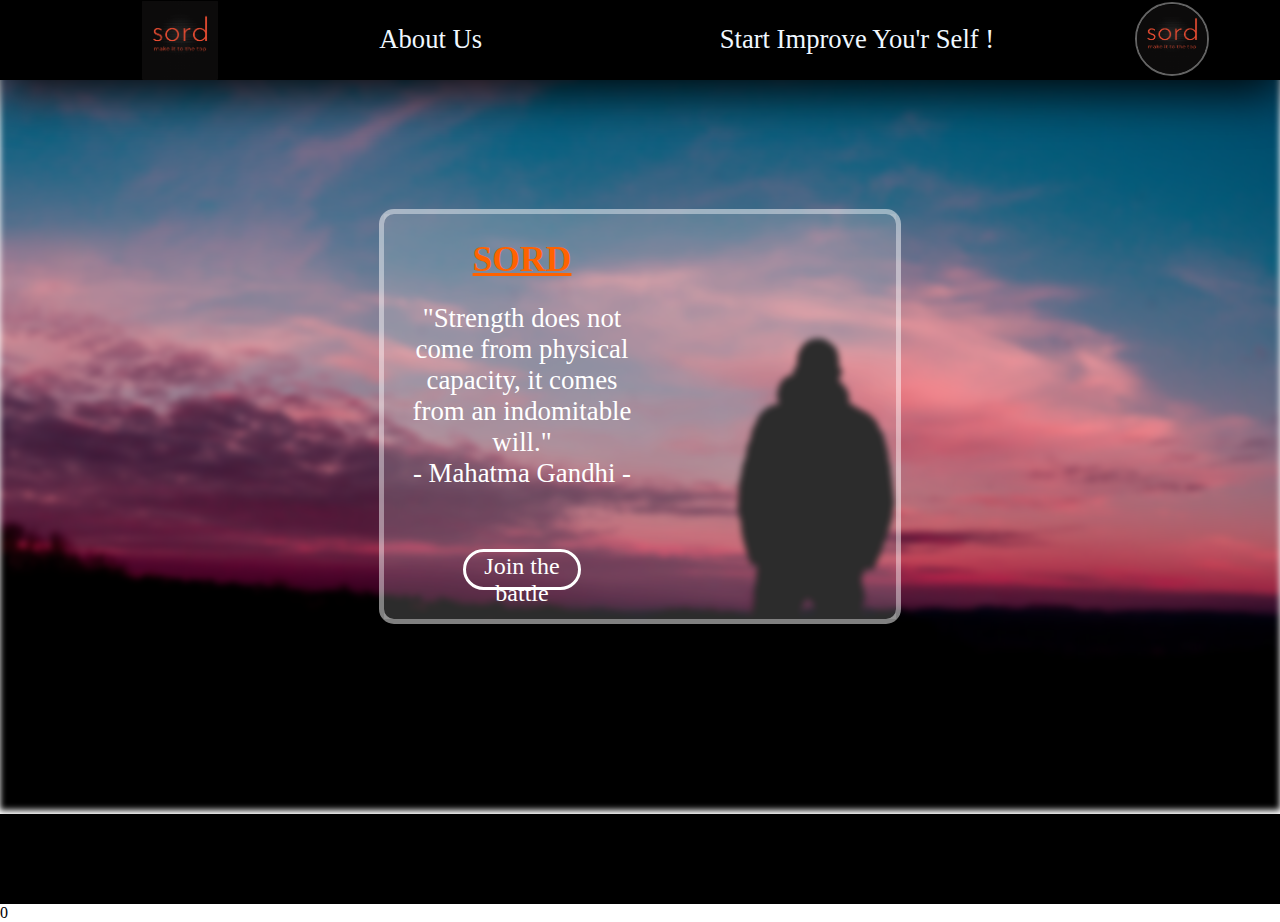
<file: pages/main_index/index.html>
<!DOCTYPE html>
<html lang="en">
<head>
  <meta charset="UTF-8">
  <meta name="viewport" content="width=device-width, initial-scale=1.0">

  <!--Page Name-->
  <title>About Us</title>

  <!--link to style page-->
  <link rel="stylesheet" href="index_style.css">
  <!--adding dufult style-->
  <style>
    a {
      text-decoration: none; /* Remove underline from links */
      color: inherit; /* Inherit color from parent element */
    }
  </style>
</head>
<body>
  <!--header need to add to evry page!-->
  <header>
    <a href="">
      <div class="header_logo_img">
        <img src="/img/SORD_LOGO.PNG" alt="">
      </div>
    </a>
    <div class="header_pages_links">
      <a href="/pages/about_us/aboutus.html">
        <div class="btn_header">
            <p>About Us</p>
        </div>
      </a>
  
      <a href="/pages/menu_articals/menu.html">
        <div class="btn_header">
          <p>Start Improve You'r Self !</p>
        </div>
      </a>

    </div>


    <a href="">
      <div class="header_profile_img">
        <img src="/img/SORD_LOGO.PNG" alt="">
      </div>
    </a>
  </header>
  <!--end of header need to add to evry page!-->

  <!--start upper body-->
  <main>
    <div class="main_page">
      <div>
        <h1><u>SORD</u></h1>
        <p>"Strength does not come from physical capacity, it comes from an indomitable will."</p>
        <p>- Mahatma Gandhi -</p>
        <a href="/pages/articals/Join_The_battel/Join_The_war.html">
          <button>Join the battle</button>
        </a>
      </div>
      <div>

      </div>
      
    </div>
  </main>
  <!--start middel body-->

  <!--footer-->
  <footer>

  </footer>
</body>
</html>0
</file>
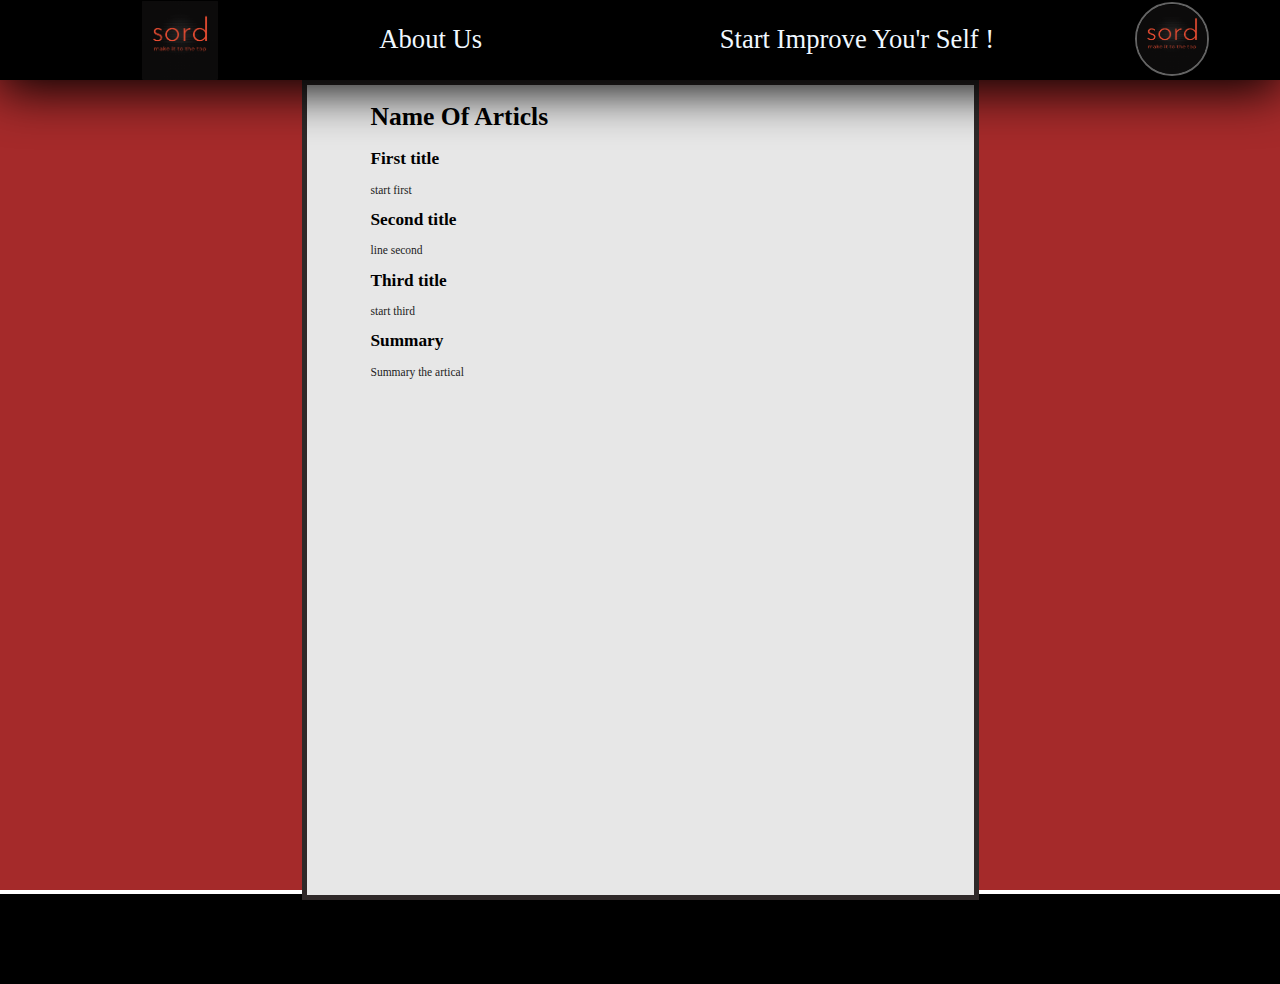
<file: styls/Basic_article_page.html>
<!DOCTYPE html>
<html lang="en">
<head>
  <meta charset="UTF-8">
  <meta name="viewport" content="width=device-width, initial-scale=1.0">
  
  <title>Document</title>

  <link rel="stylesheet" href="Basic_article_page.css">

  <style>
    a {
      text-decoration: none; /* Remove underline from links */
      color: inherit; /* Inherit color from parent element */
    }
  </style>
</head>
<body>
  <!--header need to add to evry page!-->
  <header>
    <a href="">
      <div class="header_logo_img">
        <img src="/img/SORD_LOGO.PNG" alt="">
      </div>
    </a>
    <div class="header_pages_links">
      <a href="">
        <div class="btn_header">
            <p>About Us</p>
        </div>
      </a>
  
      <a href="">
        <div class="btn_header">
          <p>Start Improve You'r Self !</p>
        </div>
      </a>

    </div>


    <a href="">
      <div class="header_profile_img">
        <img src="/img/SORD_LOGO.PNG" alt="">
      </div>
    </a>
  </header>
  <!--end of header need to add to evry page!-->

  <!--start upper body-->
  <main>
    
    <div class="sides_invisiable"><p></p></div>
    
    <div class="contaner_artical">
      
        <h1>Name Of Articls</h1>

        <h2>First title</h2>
        <p>start first</p>

        <h2>Second title</h2>
        <p>line second</p>

        <h2>Third title</h2>
        <p>start third</p>

        <h2>Summary</h2>
        <p>Summary the artical</p>

    </div>
    
    <div class="sides_invisiable"><p></p></div>
  </main>
  <!--start middel body-->
  <!--footer-->
  <footer>
  </footer>
</body>
</html>
</file>
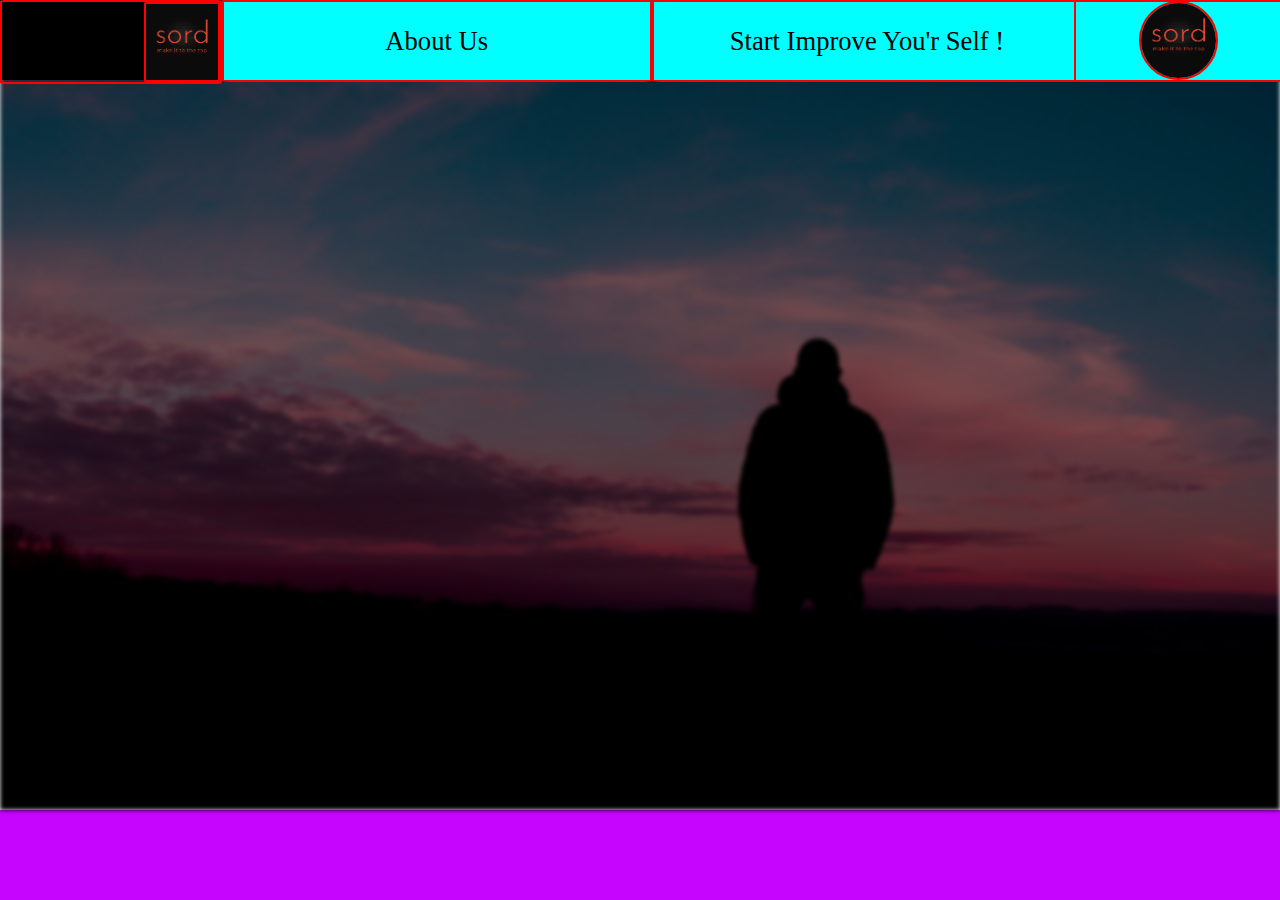
<file: styls/normal_page.html>
<!DOCTYPE html>
<html lang="en">
<head>
  <meta charset="UTF-8">
  <meta name="viewport" content="width=device-width, initial-scale=1.0">

  <!--Page Name-->
  <title>About Us</title>

  <!--link to style page-->
  <link rel="stylesheet" href="normal_css.css">
  <!--adding dufult style-->
  <style>
    a {
      text-decoration: none; /* Remove underline from links */
      color: inherit; /* Inherit color from parent element */
    }
  </style>
</head>
<body>
  <!--header need to add to evry page!-->
  <header>
    <a href="">
      <div class="header_logo_img">
        <img src="/img/SORD_LOGO.PNG" alt="">
      </div>
    </a>
    <div class="header_pages_links">
      <a href="">
        <div class="btn_header">
            <p>About Us</p>
        </div>
      </a>
  
      <a href="">
        <div class="btn_header">
          <p>Start Improve You'r Self !</p>
        </div>
      </a>

    </div>


    <a href="">
      <div class="header_profile_img">
        <img src="/img/SORD_LOGO.PNG" alt="">
      </div>
    </a>
  </header>
  <!--end of header need to add to evry page!-->

  <!--start upper body-->
  <main>
    df
  </main>
  <!--start middel body-->

  <!--footer-->
  <footer>

  </footer>
</body>
</html>
</file>
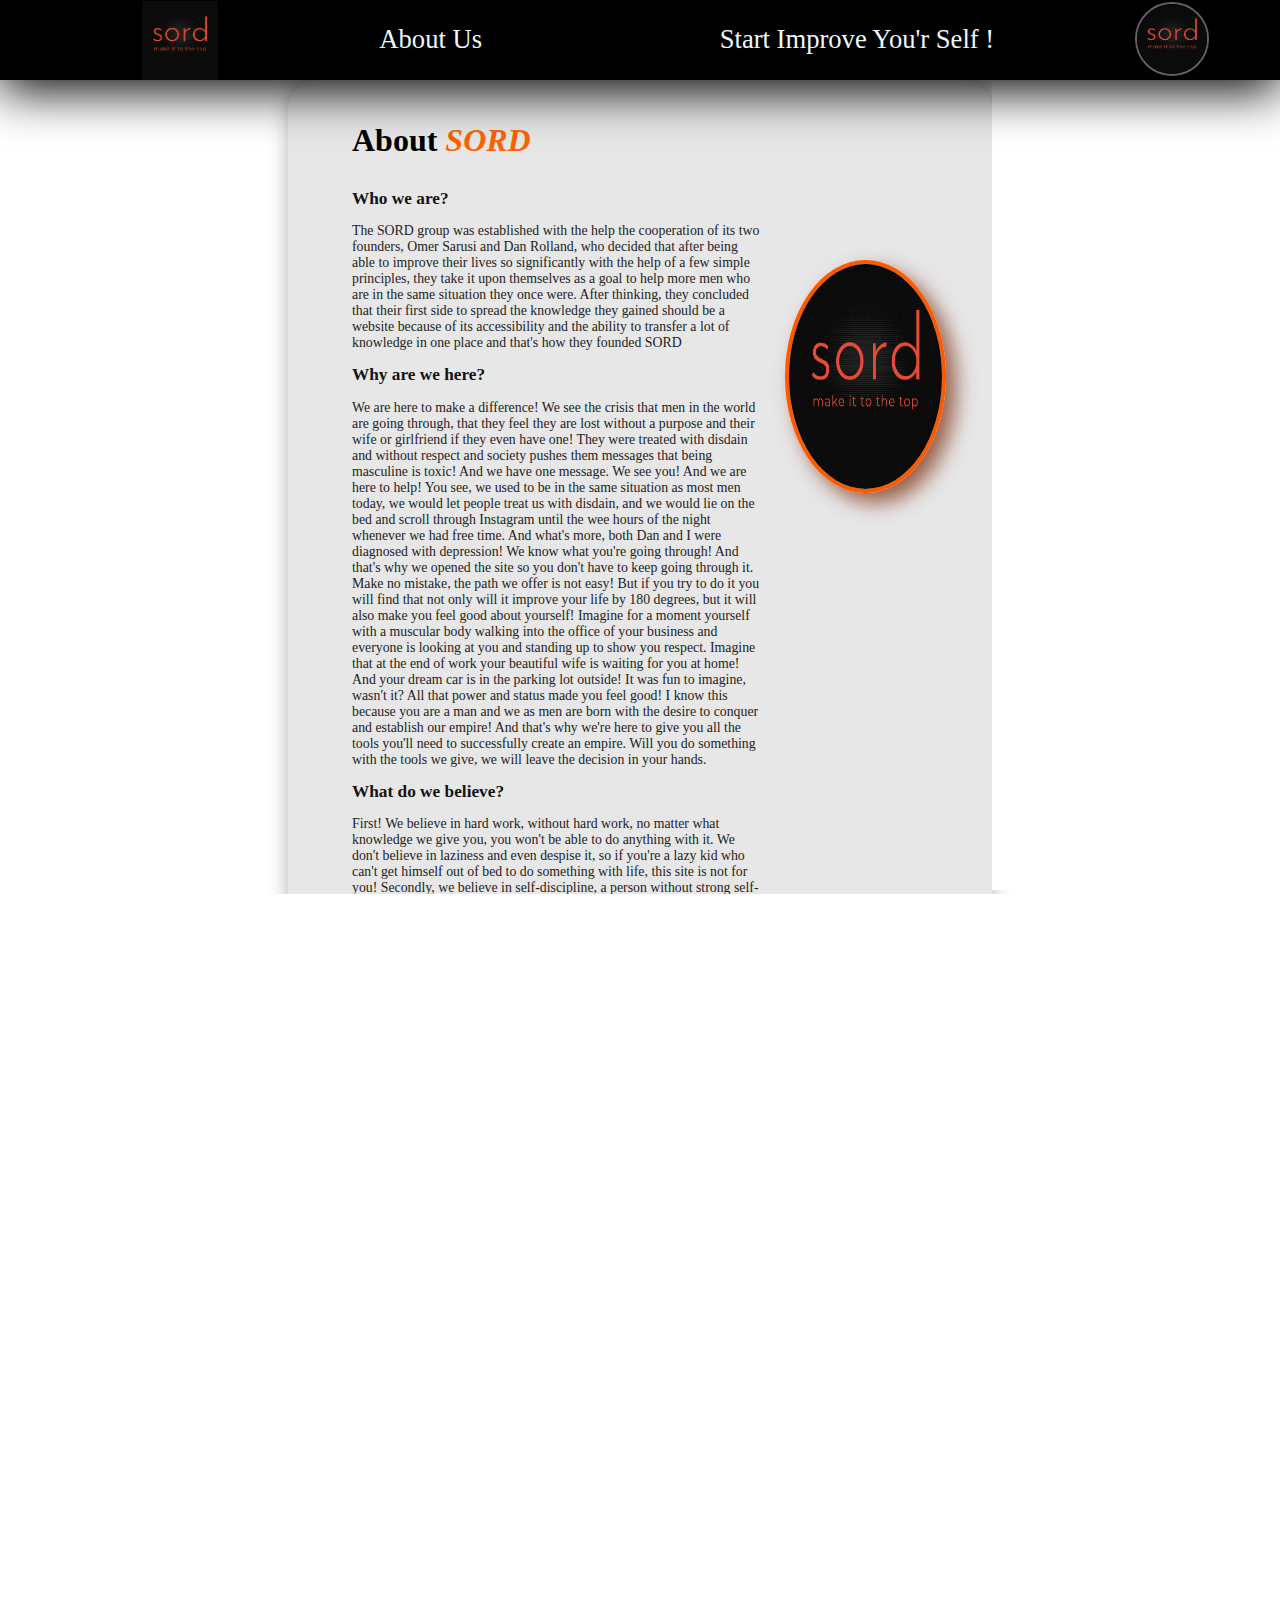
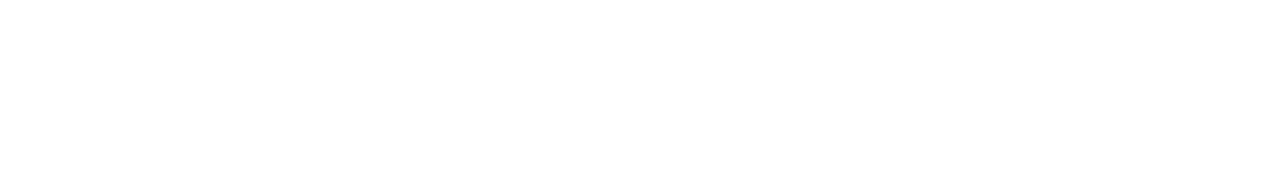
<file: pages/about_us/aboutus.html>
<!DOCTYPE html>
<html lang="en">
<head>
  <meta charset="UTF-8">
  <meta name="viewport" content="width=device-width, initial-scale=1.0">
  
  <title>Document</title>

  <link rel="stylesheet" href="aboutus.css">

  <style>
    a {
      text-decoration: none; /* Remove underline from links */
      color: inherit; /* Inherit color from parent element */
    }
  </style>
</head>
<body>
  <!--header need to add to evry page!-->
  <header>
    <a href="/pages/main_index/index.html">
      <div class="header_logo_img">
        <img src="/img/SORD_LOGO.PNG" alt="">
      </div>
    </a>
    <div class="header_pages_links">
      <a href="aboutus.html">
        <div class="btn_header">
            <p>About Us</p>
        </div>
      </a>
  
      <a href="/pages/menu_articals/menu.html">
        <div class="btn_header">
          <p>Start Improve You'r Self !</p>
        </div>
      </a>

    </div>


    <a href="">
      <div class="header_profile_img">
        <img src="/img/SORD_LOGO.PNG" alt="">
      </div>
    </a>
  </header>
  <!--end of header need to add to evry page!-->

  <!--start upper body-->
  <main>
    
    <div class="sides_invisiable"><p></p></div>
    
    <div class="contaner_artical">
      <div class="content_div">
        <h1>About <em style="color: rgb(255, 98, 0);">SORD</em></h1>

        <h2>Who we are?</h2>
        <p>The SORD group was established with the help the cooperation of its two founders, Omer Sarusi and Dan Rolland, who decided that after being able to improve their lives so significantly with the help of a few simple principles, they take it upon themselves as a goal to help more men who are in the same situation they once were. After thinking, they concluded that their first side to spread the knowledge they gained should be a website because of its accessibility and the ability to transfer a lot of knowledge in one place and that's how they founded SORD</p>

        <h2>Why are we here?</h2>
        <p>We are here to make a difference!
          We see the crisis that men in the world are going through, that they feel they are lost without a purpose and their wife or girlfriend if they even have one! They were treated with disdain and without respect and society pushes them messages that being masculine is toxic!
          And we have one message. We see you!
          And we are here to help!
          You see, we used to be in the same situation as most men today, we would let people treat us with disdain, and we would lie on the bed and scroll through Instagram until the wee hours of the night whenever we had free time.
          And what's more, both Dan and I were diagnosed with depression! We know what you're going through!
          And that's why we opened the site so you don't have to keep going through it. Make no mistake, the path we offer is not easy! But if you try to do it you will find that not only will it improve your life by 180 degrees, but it will also make you feel good about yourself!
          Imagine for a moment yourself with a muscular body walking into the office of your business and everyone is looking at you and standing up to show you respect. Imagine that at the end of work your beautiful wife is waiting for you at home! And your dream car is in the parking lot outside!
          It was fun to imagine, wasn't it? All that power and status made you feel good!
          I know this because you are a man and we as men are born with the desire to conquer and establish our empire! And that's why we're here to give you all the tools you'll need to successfully create an empire. Will you do something with the tools we give, we will leave the decision in your hands.</p>

        <h2>What do we believe?</h2>
        <p>First! We believe in hard work, without hard work, no matter what knowledge we give you, you won't be able to do anything with it. We don't believe in laziness and even despise it, so if you're a lazy kid who can't get himself out of bed to do something with life, this site is not for you!
          Secondly, we believe in self-discipline, a person without strong self-discipline cannot reach his potential in life!
          That's why we teach here how to produce iron discipline from zero to a hundred!
          Third thing, we believe that no matter what happens to you, it is your sole fault, whether it is a great success or a serious failure! So if you are someone who does not take responsibility for their actions and their consequences, you are welcome to exit the site and go back to seeing P*** or scrolling through Instagram for hours, you have no place here!
          These are the three principles by which we act and by which we will act!
          If you connect to all three and agree with us then we hope to see you using the site's content to improve your life!
          We are here for any questions or advice you may want, you are welcome to contact us
          <p style="color: rgb(255, 106, 0);">OmerSarusi@proton.me</p>
          <p style="color: rgb(255, 106, 0);">Danrolland@gmail.com</p>
          <p>(As you noticed, these are our personal emails because you are important to us and we want to answer you as soon as possible!)</p></p>
        </div>

        <div class="artical_img">
          <img src="/img/SORD_LOGO.PNG" alt="">
        </div>

    </div>
    <footer><p></p></footer>
    <div class="sides_invisiable"><p></p></div>
  </main>
  <!--start middel body-->
  <!--footer-->
  
</body>
</html>
</file>
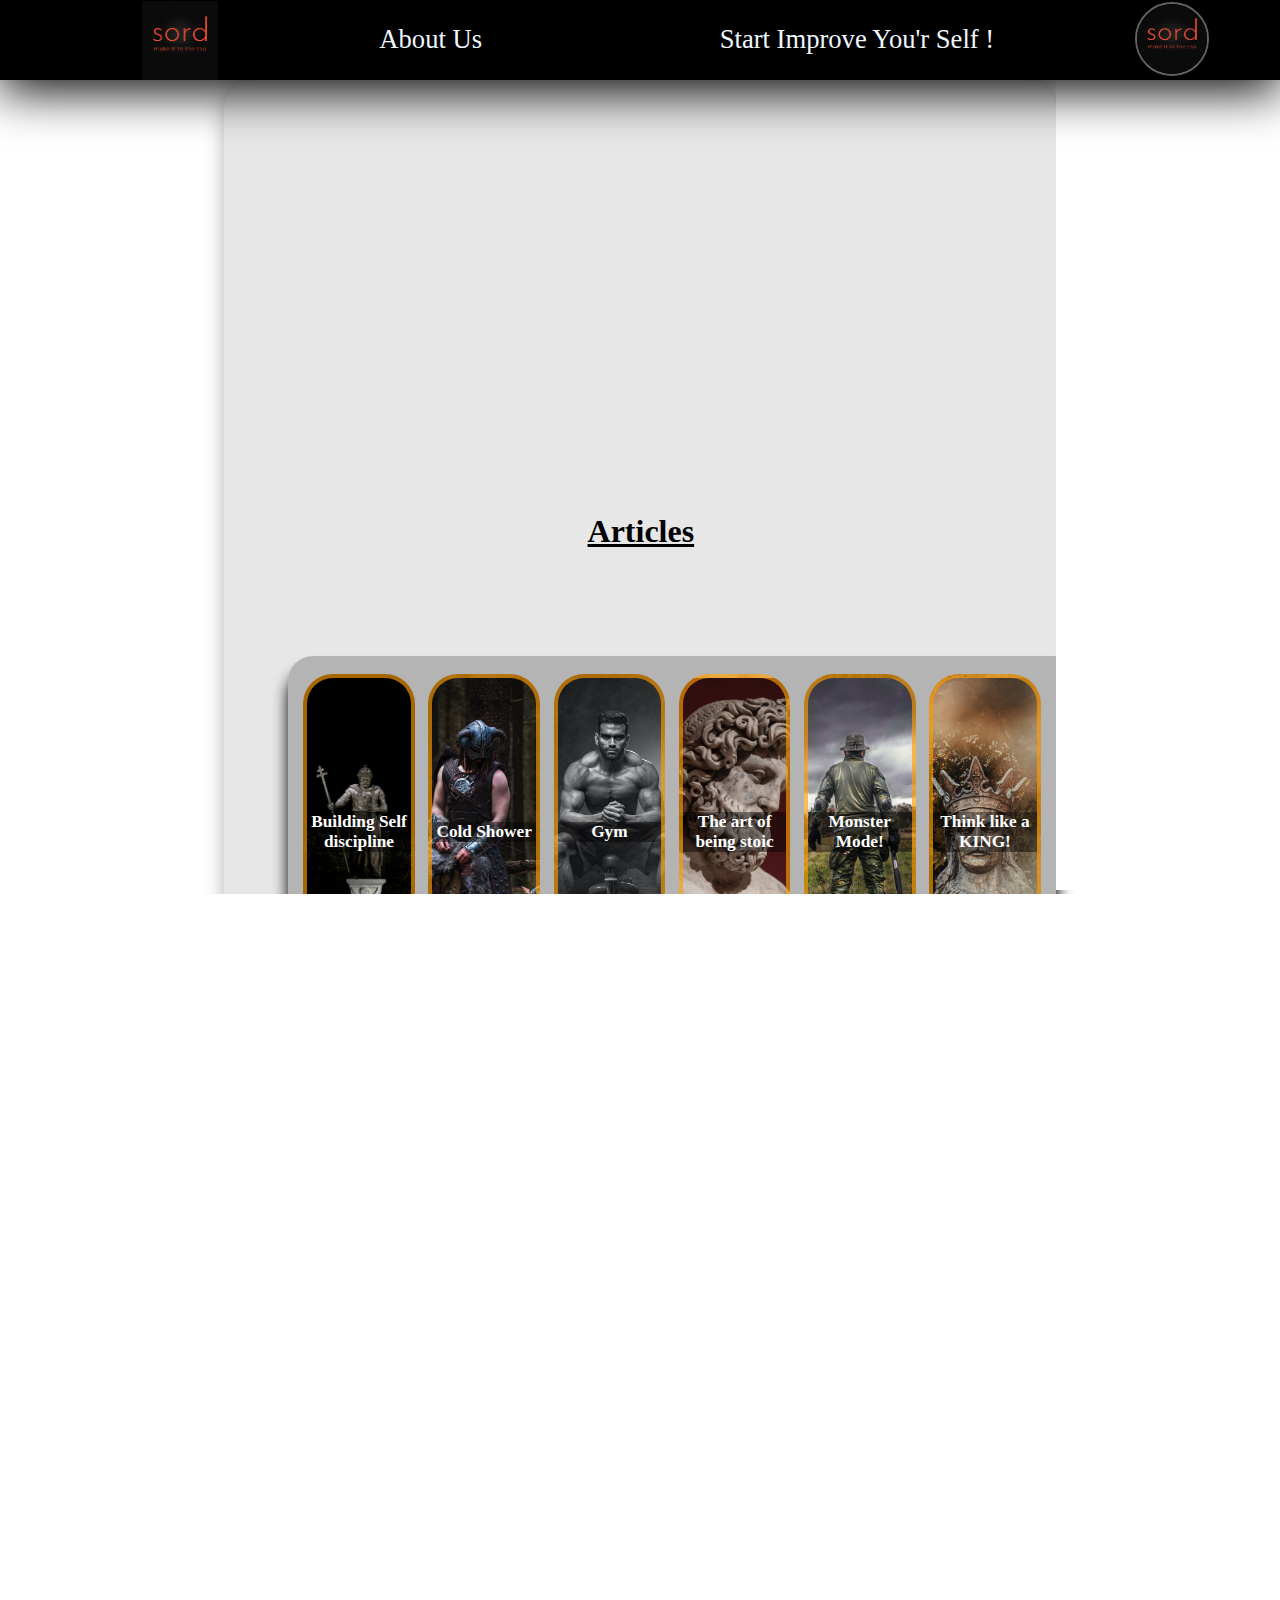
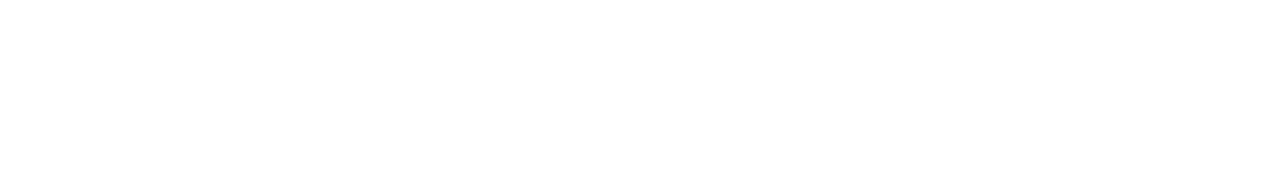
<file: pages/menu_articals/menu.html>
<!DOCTYPE html>
<html lang="en">
<head>
  <meta charset="UTF-8">
  <meta name="viewport" content="width=device-width, initial-scale=1.0">
  
  <title>Document</title>

  <link rel="stylesheet" href="menu.css">

  <style>
    a {
      text-decoration: none; /* Remove underline from links */
      color: inherit; /* Inherit color from parent element */
    }
  </style>
</head>
<body>
  <!--header need to add to evry page!-->
  <header>
    <a href="/pages/main_index/index.html">
      <div class="header_logo_img">
        <img src="/img/SORD_LOGO.PNG" alt="">
      </div>
    </a>
    <div class="header_pages_links">
      <a href="/pages/about_us/aboutus.html">
        <div class="btn_header">
            <p>About Us</p>
        </div>
      </a>
  
      <a href="">
        <div class="btn_header">
          <p>Start Improve You'r Self !</p>
        </div>
      </a>

    </div>


    <a href="">
      <div class="header_profile_img">
        <img src="/img/SORD_LOGO.PNG" alt="">
      </div>
    </a>
  </header>
  <!--end of header need to add to evry page!-->

  <!--start upper body-->
  <main>
    
    <div class="sides_invisiable"><p></p></div>

    <div class="contaner_artical">

      <h1>Articles</h1>
      
      <div class="contaner_two_subject">

        <a href="">
          <div style=" background-image:url(/img/king_2.jpg);">
            <h2>Building Self discipline</h2>
          </div>
        </a>
        
        <a href="/pages/articals/cold_shower/cold_shower.html">
          <div style=" background-image:url(/img/viking.jpg);">
            <h2>Cold Shower</h2>
          </div>
        </a>
        
        <a href="/pages/articals/gym/gym.html">
          <div style=" background-image:url(/img/gym.jpg);">
            <h2>Gym</h2>
          </div>
        </a>
        
        <a href="/pages/articals/stoic/stoic.html">
          <div style=" background-image:url(/img/stoic.jpg);">
            <h2>The art of being stoic</h2>
          </div>
        </a>
        
        <a href="/pages/articals/monster_mod/monster.html">
          <div style=" background-image:url(/img/man_vs_world.jpg);">
            <h2>Monster Mode!</h2>
          </div>
        </a>

        <a href="/pages/articals/think_like_king/king.html">
          <div style=" background-image:url(/img/king.jpg);">
            <h2>Think like a KING!</h2>
          </div>
        </a>

      </div>
      
      <div class="contaner_two_subject">

        <a href="">
          <div style=" background-image:url(/img/chess.jpg);">
            <h2>Building Self discipline</h2>
          </div>
        </a>
        
        <a href="/pages/articals/cold_shower/cold_shower.html">
          <div style=" background-image:url(/img/scrolling.jpg);">
            <h2>Cold Shower</h2>
          </div>
        </a>
        
        <a href="">
          <div style=" background-image:url(/img/space_rocket.jpg);">
            <h2>Gym</h2>
          </div>
        </a>
        
        <a href="">
          <div style=" background-image:url(/img/man_stand_infront_of_the_see.jpg);">
            <h2>The art of being stoic</h2>
          </div>
        </a>
        
        <a href="">
          <div style=" background-image:url(/img/box_man.jpg);">
            <h2>Monster Mode!</h2>
          </div>
        </a>

      </div>
      
    </div>


    <footer><p></p></footer>
    <div class="sides_invisiable"><p></p></div>
  </main>
  <!--start middel body-->
  <!--footer-->
  
</body>
</html>
</file>
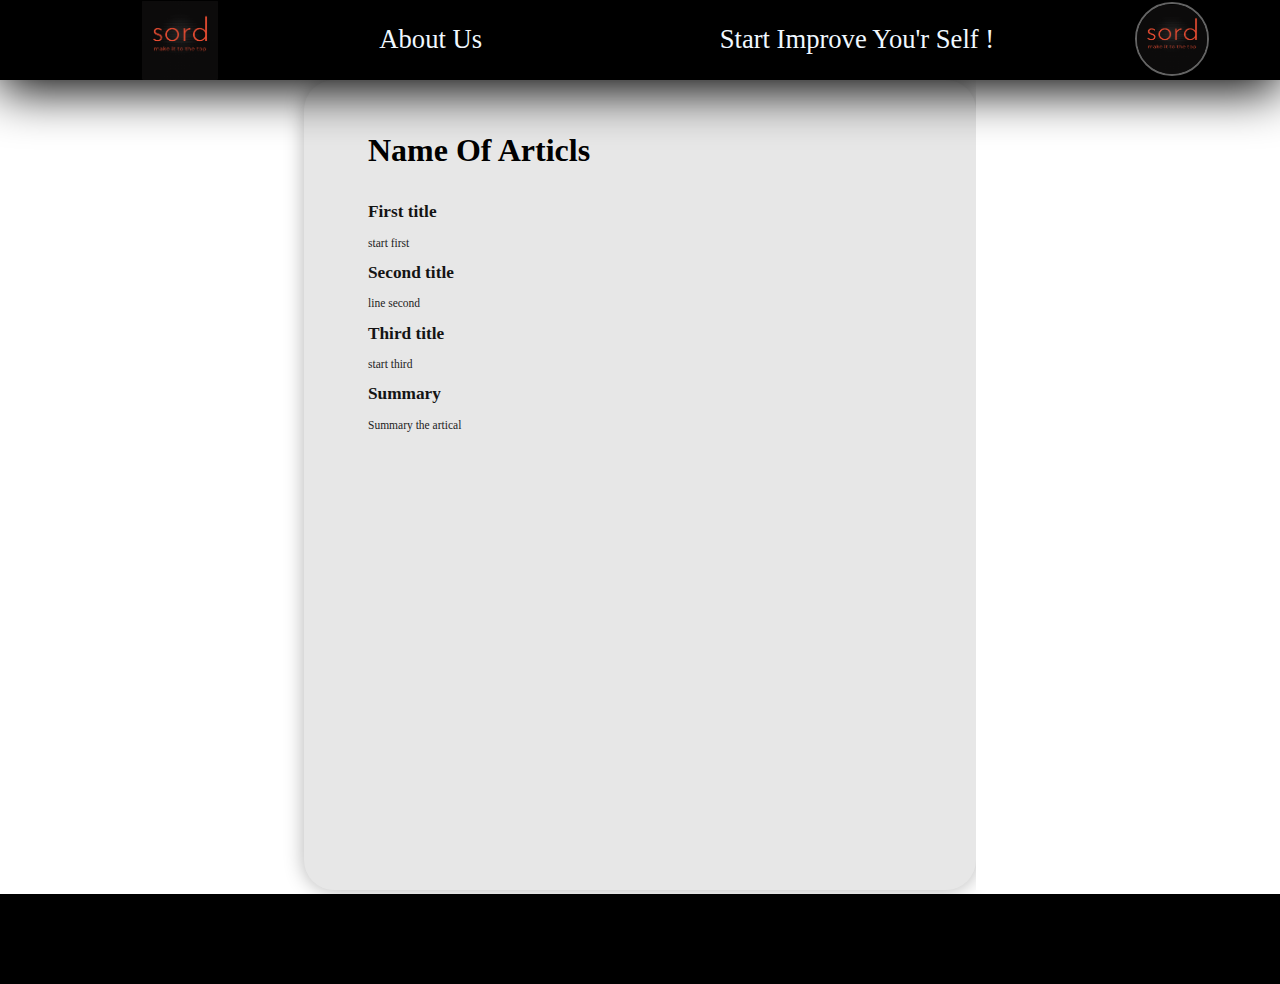
<file: pages/articals/Broken_Heart/Broken_Heart.html>
<!DOCTYPE html>
<html lang="en">
<head>
  <meta charset="UTF-8">
  <meta name="viewport" content="width=device-width, initial-scale=1.0">
  
  <title>Document</title>

  <link rel="stylesheet" href="Broken_Heart.css">

  <style>
    a {
      text-decoration: none; /* Remove underline from links */
      color: inherit; /* Inherit color from parent element */
    }
  </style>
</head>
<body>
  <!--header need to add to evry page!-->
  <header>
    <a href="/pages/main_index/index.html">
      <div class="header_logo_img">
        <img src="/img/SORD_LOGO.PNG" alt="">
      </div>
    </a>
    <div class="header_pages_links">
      <a href="">
        <div class="btn_header">
            <p>About Us</p>
        </div>
      </a>
  
      <a href="">
        <div class="btn_header">
          <p>Start Improve You'r Self !</p>
        </div>
      </a>

    </div>


    <a href="">
      <div class="header_profile_img">
        <img src="/img/SORD_LOGO.PNG" alt="">
      </div>
    </a>
  </header>
  <!--end of header need to add to evry page!-->

  <!--start upper body-->
  <main>
    
    <div class="sides_invisiable"><p></p></div>
    
    <div class="contaner_artical">
      
        <h1>Name Of Articls</h1>

        <h2>First title</h2>
        <p>start first</p>

        <h2>Second title</h2>
        <p>line second</p>

        <h2>Third title</h2>
        <p>start third</p>

        <h2>Summary</h2>
        <p>Summary the artical</p>

    </div>
    
    <div class="sides_invisiable"><p></p></div>
  </main>
  <!--start middel body-->
  <!--footer-->
  <footer>
  </footer>
</body>
</html>
</file>
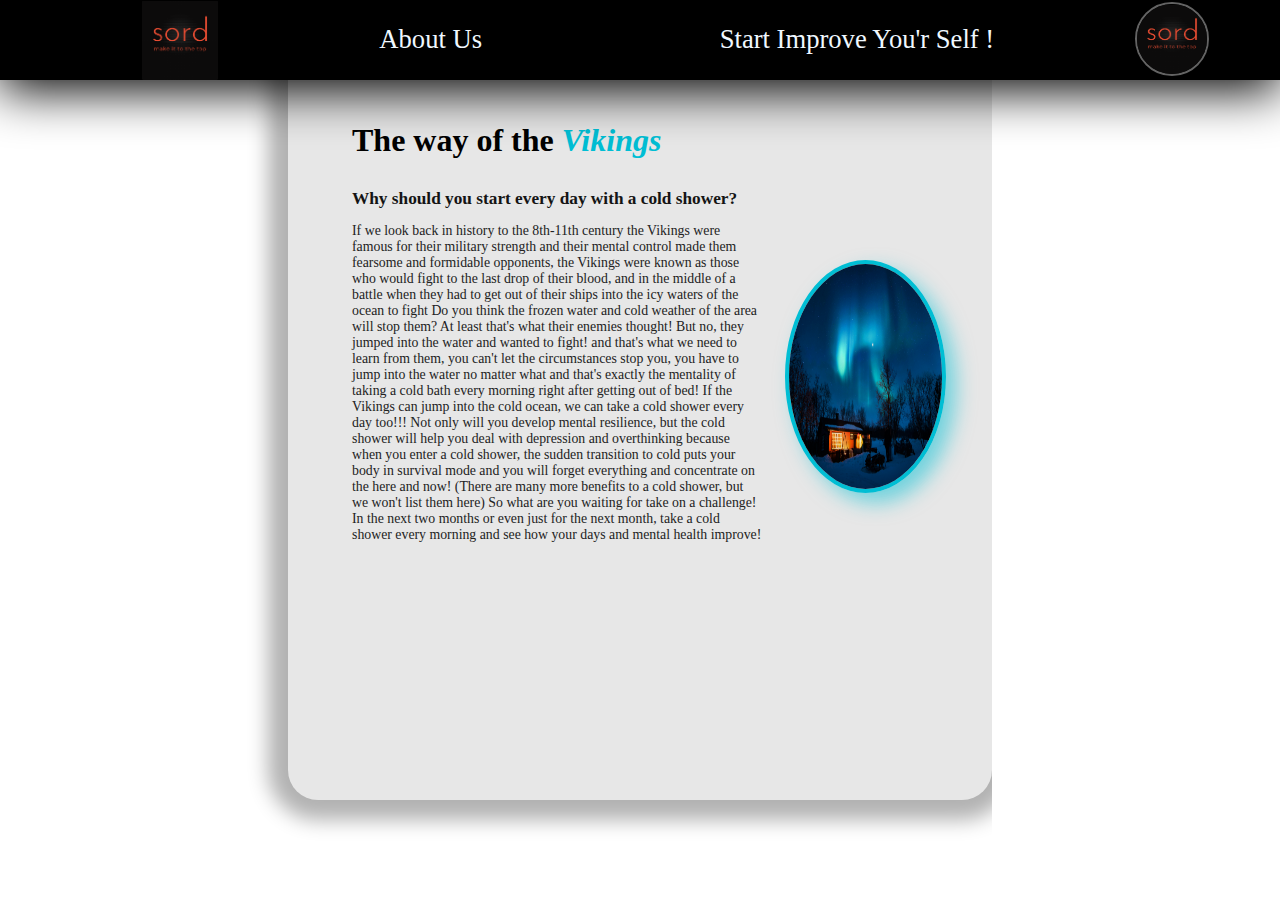
<file: pages/articals/cold_shower/cold_shower.html>
<!DOCTYPE html>
<html lang="en">
<head>
  <meta charset="UTF-8">
  <meta name="viewport" content="width=device-width, initial-scale=1.0">
  
  <title>Document</title>

  <link rel="stylesheet" href="cold_shower.css">

  <style>
    a {
      text-decoration: none; /* Remove underline from links */
      color: inherit; /* Inherit color from parent element */
    }
  </style>
</head>
<body>
  <!--header need to add to evry page!-->
  <header>
    <a href="/pages/main_index/index.html">
      <div class="header_logo_img">
        <img src="/img/SORD_LOGO.PNG" alt="">
      </div>
    </a>
    <div class="header_pages_links">
      <a href="aboutus.html">
        <div class="btn_header">
            <p>About Us</p>
        </div>
      </a>
  
      <a href="/pages/menu_articals/menu.html">
        <div class="btn_header">
          <p>Start Improve You'r Self !</p>
        </div>
      </a>

    </div>


    <a href="">
      <div class="header_profile_img">
        <img src="/img/SORD_LOGO.PNG" alt="">
      </div>
    </a>
  </header>
  <!--end of header need to add to evry page!-->

  <!--start upper body-->
  <main>
    
    <div class="sides_invisiable"><p></p></div>
    
    <div class="contaner_artical">
      <div class="content_div">
        <h1>The way of the <em style="color: rgb(0, 190, 212);">Vikings</em></h1>

        <h2>Why should you start every day with a cold shower?</h2>
        <p>If we look back in history to the 8th-11th century the Vikings were famous for their military strength and their mental control made them fearsome and formidable opponents, the Vikings were known as those who would fight to the last drop of their blood, and in the middle of a battle when they had to get out of their ships into the icy waters of the ocean to fight Do you think the frozen water and cold weather of the area will stop them? At least that's what their enemies thought!
          But no, they jumped into the water and wanted to fight! and that's what we need to learn from them, you can't let the circumstances stop you, you have to jump into the water no matter what and that's exactly the mentality of taking a cold bath every morning right after getting out of bed!
          If the Vikings can jump into the cold ocean, we can take a cold shower every day too!!!
          Not only will you develop mental resilience, but the cold shower will help you deal with depression and overthinking because when you enter a cold shower, the sudden transition to cold puts your body in survival mode and you will forget everything and concentrate on the here and now!
          (There are many more benefits to a cold shower, but we won't list them here)
          So what are you waiting for take on a challenge!
          In the next two months or even just for the next month, take a cold shower every morning and see how your days and mental health improve!</p>
        </div>

        <div class="artical_img">
          <img src="/img/way_of_viking.jpg" alt="">
        </div>

    </div>
    <footer><p></p></footer>
    <div class="sides_invisiable"><p></p></div>
  </main>
  <!--start middel body-->
  <!--footer-->
  
</body>
</html>
</file>
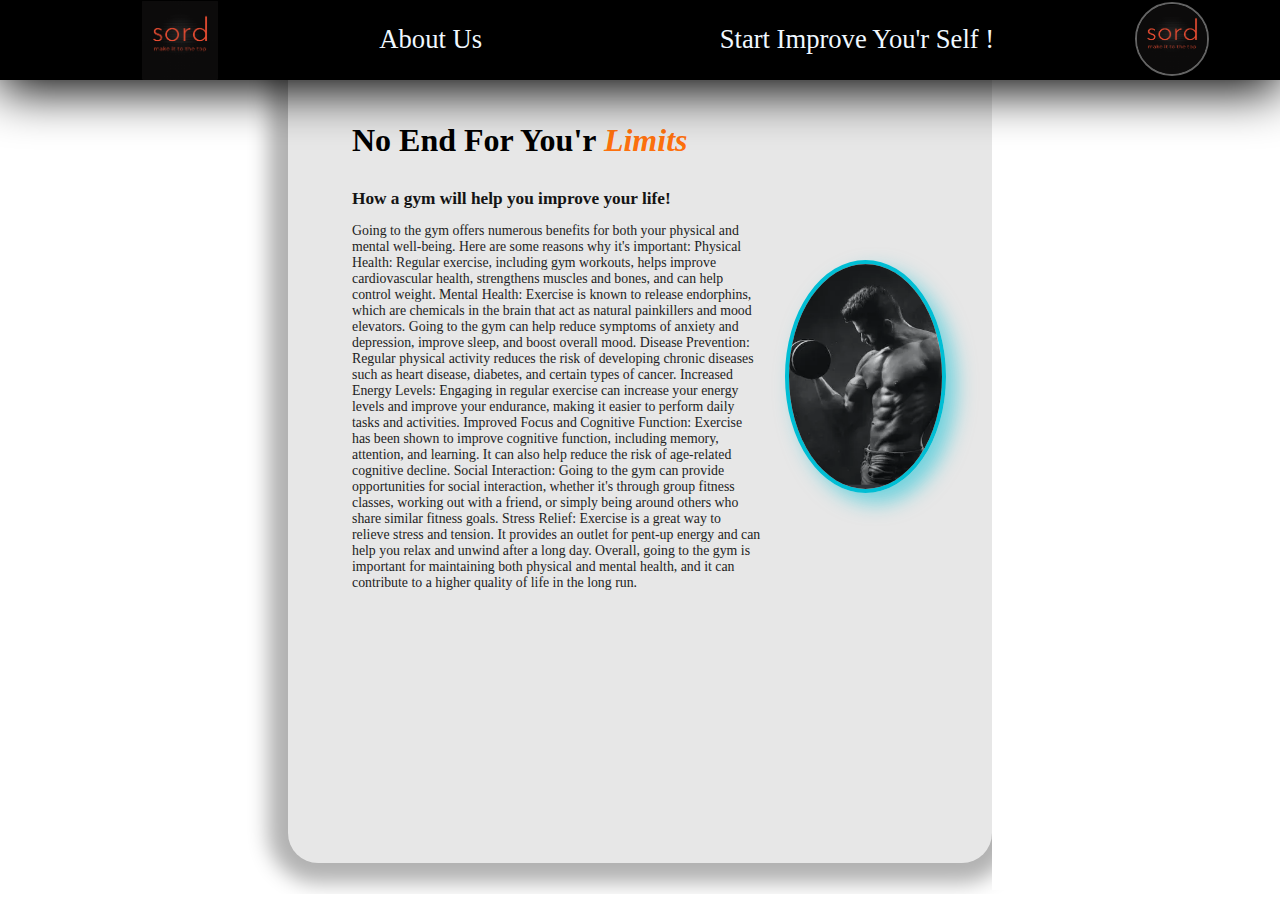
<file: pages/articals/gym/gym.html>
<!DOCTYPE html>
<html lang="en">
<head>
  <meta charset="UTF-8">
  <meta name="viewport" content="width=device-width, initial-scale=1.0">
  
  <title>Document</title>

  <link rel="stylesheet" href="gym.css">

  <style>
    a {
      text-decoration: none; /* Remove underline from links */
      color: inherit; /* Inherit color from parent element */
    }
  </style>
</head>
<body>
  <!--header need to add to evry page!-->
  <header>
    <a href="/pages/main_index/index.html">
      <div class="header_logo_img">
        <img src="/img/SORD_LOGO.PNG" alt="">
      </div>
    </a>
    <div class="header_pages_links">
      <a href="aboutus.html">
        <div class="btn_header">
            <p>About Us</p>
        </div>
      </a>
  
      <a href="/pages/menu_articals/menu.html">
        <div class="btn_header">
          <p>Start Improve You'r Self !</p>
        </div>
      </a>

    </div>


    <a href="">
      <div class="header_profile_img">
        <img src="/img/SORD_LOGO.PNG" alt="">
      </div>
    </a>
  </header>
  <!--end of header need to add to evry page!-->

  <!--start upper body-->
  <main>
    
    <div class="sides_invisiable"><p></p></div>
    
    <div class="contaner_artical">
      <div class="content_div">
        <h1>No End For You'r  <em style="color: rgba(255, 106, 0, 0.959);">Limits</em></h1>

        <h2>How a gym will help you improve your life!</h2>
        <p>Going to the gym offers numerous benefits for both your physical and mental well-being. Here are some reasons why it's important:

          Physical Health: Regular exercise, including gym workouts, helps improve cardiovascular health, strengthens muscles and bones, and can help control weight.
          
          Mental Health: Exercise is known to release endorphins, which are chemicals in the brain that act as natural painkillers and mood elevators. Going to the gym can help reduce symptoms of anxiety and depression, improve sleep, and boost overall mood.
          
          Disease Prevention: Regular physical activity reduces the risk of developing chronic diseases such as heart disease, diabetes, and certain types of cancer.
          
          Increased Energy Levels: Engaging in regular exercise can increase your energy levels and improve your endurance, making it easier to perform daily tasks and activities.
          
          Improved Focus and Cognitive Function: Exercise has been shown to improve cognitive function, including memory, attention, and learning. It can also help reduce the risk of age-related cognitive decline.
          
          Social Interaction: Going to the gym can provide opportunities for social interaction, whether it's through group fitness classes, working out with a friend, or simply being around others who share similar fitness goals.
          
          Stress Relief: Exercise is a great way to relieve stress and tension. It provides an outlet for pent-up energy and can help you relax and unwind after a long day.
          
          Overall, going to the gym is important for maintaining both physical and mental health, and it can contribute to a higher quality of life in the long run.</p>
        </div>

        <div class="artical_img">
          <img src="/img/gym_artical_img.PNG" alt="">
        </div>

    </div>
    <footer><p></p></footer>
    <div class="sides_invisiable"><p></p></div>
  </main>
  <!--start middel body-->
  <!--footer-->
  
</body>
</html>
</file>
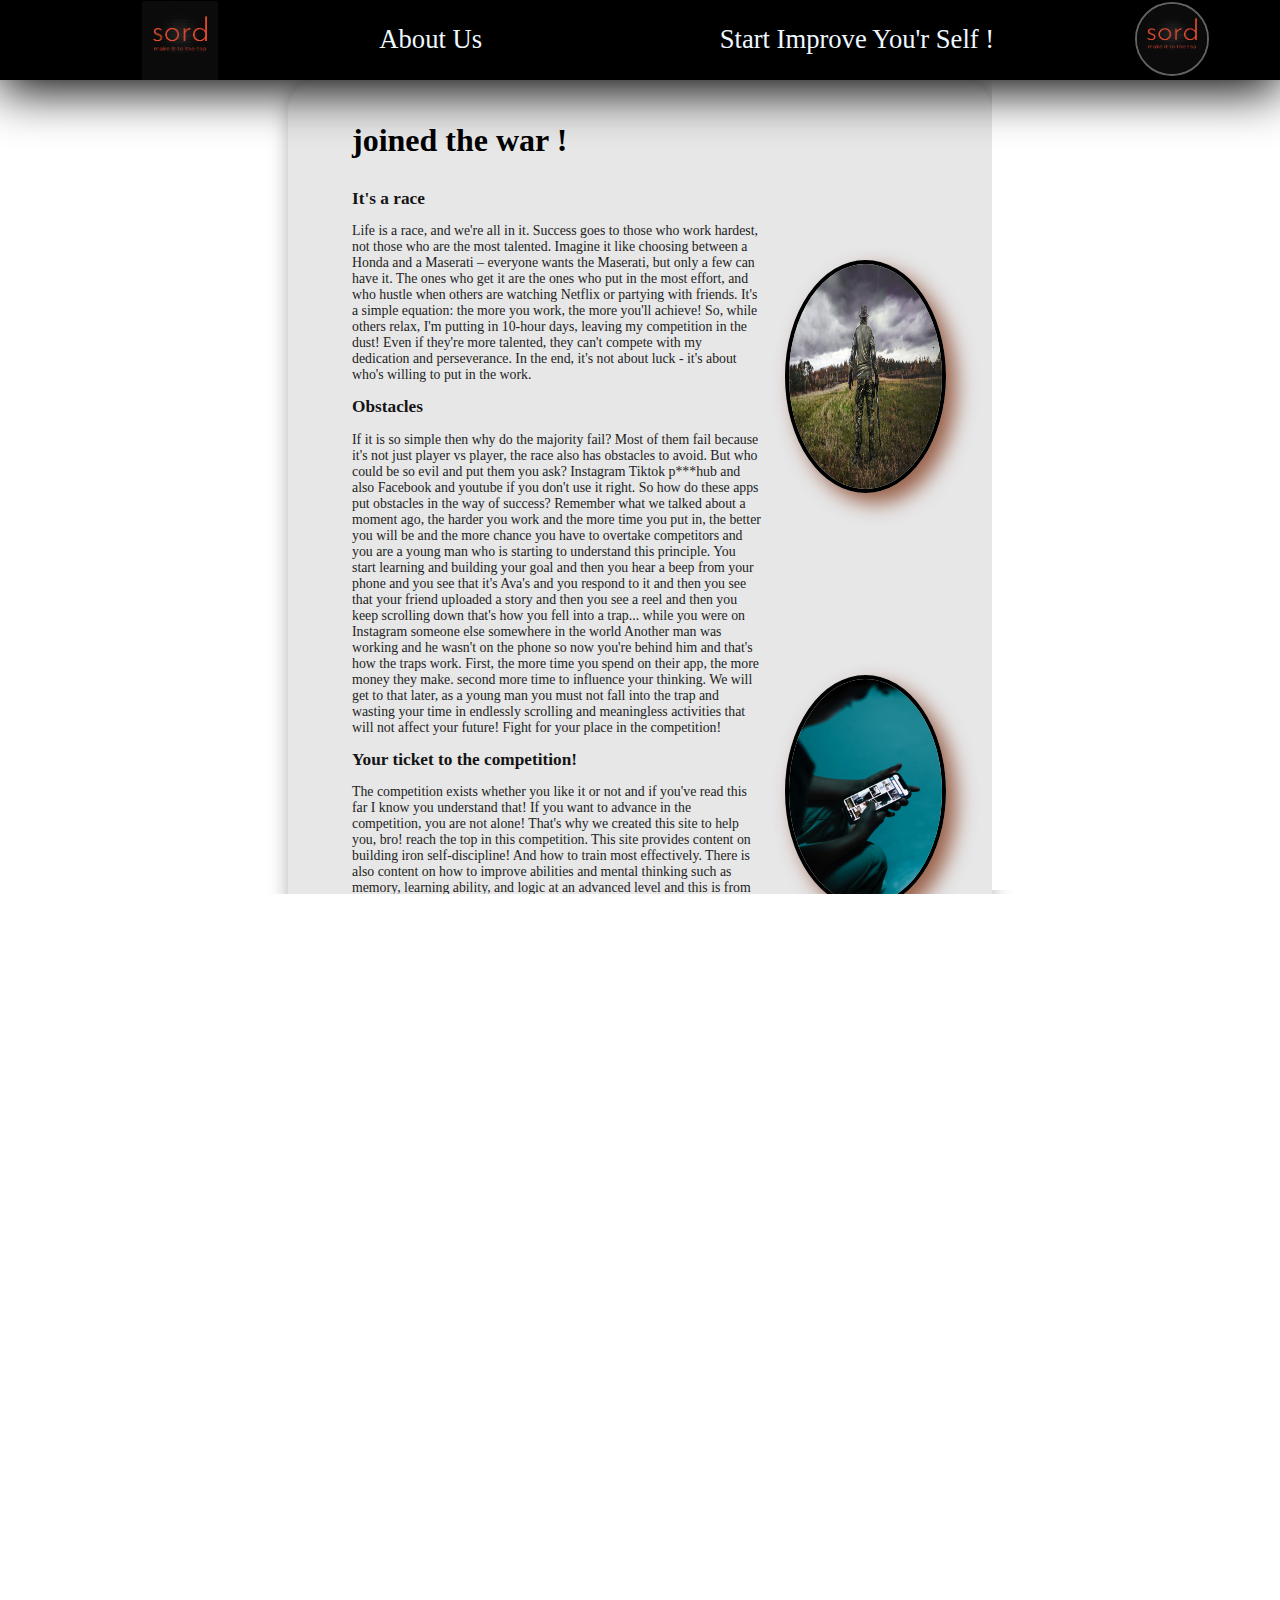
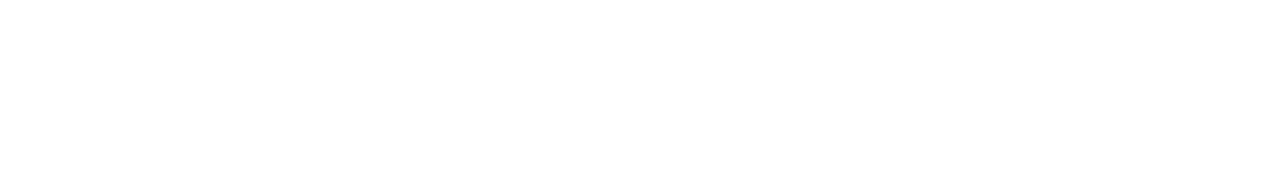
<file: pages/articals/Join_The_battel/Join_The_war.html>
<!DOCTYPE html>
<html lang="en">
<head>
  <meta charset="UTF-8">
  <meta name="viewport" content="width=device-width, initial-scale=1.0">
  
  <title>Document</title>

  <link rel="stylesheet" href="join_The_war.css">

  <style>
    a {
      text-decoration: none; /* Remove underline from links */
      color: inherit; /* Inherit color from parent element */
    }
  </style>
</head>
<body>
  <!--header need to add to evry page!-->
  <header>
    <a href="/pages/main_index/index.html">
      <div class="header_logo_img">
        <img src="/img/SORD_LOGO.PNG" alt="">
      </div>
    </a>
    <div class="header_pages_links">
      <a href="/pages/about_us/aboutus.html">
        <div class="btn_header">
            <p>About Us</p>
        </div>
      </a>
  
      <a href="/pages/menu_articals/menu.html">
        <div class="btn_header">
          <p>Start Improve You'r Self !</p>
        </div>
      </a>

    </div>


    <a href="">
      <div class="header_profile_img">
        <img src="/img/SORD_LOGO.PNG" alt="">
      </div>
    </a>
  </header>
  <!--end of header need to add to evry page!-->

  <!--start upper body-->
  <main>
    
    <div class="sides_invisiable"><p></p></div>
    
    <div class="contaner_artical">
      <div class="content_div">
        <h1>joined the war !</h1>

        <h2>It's a race</h2>
        <p>Life is a race, and we're all in it. Success goes to those who work hardest, not those who are the most talented. Imagine it like choosing between a Honda and a Maserati – everyone wants the Maserati, but only a few can have it. The ones who get it are the ones who put in the most effort, and who hustle when others are watching Netflix or partying with friends. It's a simple equation: the more you work, the more you'll achieve! So, while others relax, I'm putting in 10-hour days, leaving my competition in the dust! Even if they're more talented, they can't compete with my dedication and perseverance. In the end, it's not about luck - it's about who's willing to put in the work.</p>

        <h2>Obstacles</h2>
        <p>If it is so simple then why do the majority fail?
          Most of them fail because it's not just player vs player, the race also has obstacles to avoid. But who could be so evil and put them you ask? Instagram Tiktok p***hub and also Facebook and youtube if you don't use it right. So how do these apps put obstacles in the way of success? Remember what we talked about a moment ago, the harder you work and the more time you put in, the better you will be and the more chance you have to overtake competitors and you are a young man who is starting to understand this principle. You start learning and building your goal and then you hear a beep from your phone and you see that it's Ava's and you respond to it and then you see that your friend uploaded a story and then you see a reel and then you keep scrolling down that's how you fell into a trap... while you were on Instagram someone else somewhere in the world Another man was working and he wasn't on the phone so now you're behind him and that's how the traps work. First, the more time you spend on their app, the more money they make. second more time to influence your thinking. We will get to that later, as a young man you must not fall into the trap and wasting your time in endlessly scrolling and meaningless activities that will not affect your future! Fight for your place in the competition!</p>

        <h2>Your ticket to the competition!</h2>
        <p>The competition exists whether you like it or not and if you've read this far I know you understand that! If you want to advance in the competition, you are not alone! That's why we created this site to help you, bro! reach the top in this competition. This site provides content on building iron self-discipline! And how to train most effectively. There is also content on how to improve abilities and mental thinking such as memory, learning ability, and logic at an advanced level and this is from people who were once where you are (everything we wrote here we tried ourselves). This alone should give you the edge you need to overcome the majority, but because we at SORD believe in giving at least 110%, there is also content on body language and persuasion at a basic level. up to an advanced level. All these things have one goal to make you the strongest man in the room! and help you advance in the competition.</p>

        <h2>How much does it cost?</h2>
        <p>zero!!!
          We at SORD consider it our duty to help young men return to the ancient ways of manhood, so we share a little of our knowledge for free! And there is a reason that this is only a small part, if we give a large part of our knowledge here, most of you will not appreciate the knowledge and will not read it knowing that you can always do it in the future and this is not our goal, our goal is for you to improve yourself and that is why we give you tools to start and who will see that the tools What we give helps him, he can buy the rest of the knowledge here with a one-time investment, but that is in the future. Right now start the free part bro! Don't be lazy or arrogant!</p>
      </div>

      <div class="artical_img">
        <img src="/img/man_vs_world.jpg" alt="">
        <img src="/img/scrolling.jpg" alt="">
        <img src="/img/SORD_LOGO.PNG" alt="">
      </div>

    </div>
    <footer><p></p></footer>
    <div class="sides_invisiable"><p></p></div>
  </main>
  <!--start middel body-->
  <!--footer-->
  
</body>
</html>
</file>
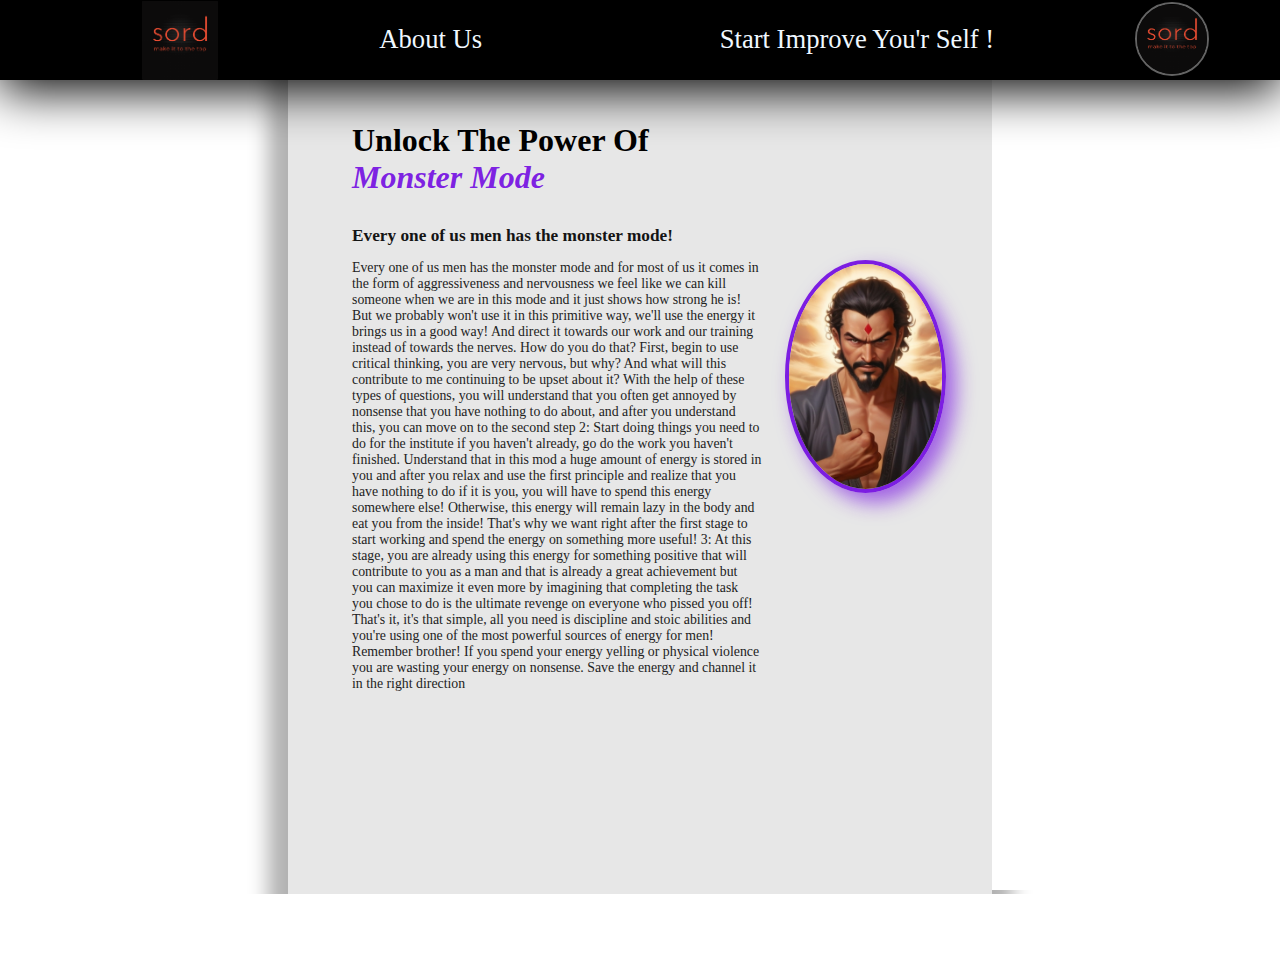
<file: pages/articals/monster_mod/monster.html>
<!DOCTYPE html>
<html lang="en">
<head>
  <meta charset="UTF-8">
  <meta name="viewport" content="width=device-width, initial-scale=1.0">
  
  <title>Document</title>

  <link rel="stylesheet" href="monster.css">

  <style>
    a {
      text-decoration: none; /* Remove underline from links */
      color: inherit; /* Inherit color from parent element */
    }
  </style>
</head>
<body>
  <!--header need to add to evry page!-->
  <header>
    <a href="/pages/main_index/index.html">
      <div class="header_logo_img">
        <img src="/img/SORD_LOGO.PNG" alt="">
      </div>
    </a>
    <div class="header_pages_links">
      <a href="aboutus.html">
        <div class="btn_header">
            <p>About Us</p>
        </div>
      </a>
  
      <a href="/pages/menu_articals/menu.html">
        <div class="btn_header">
          <p>Start Improve You'r Self !</p>
        </div>
      </a>

    </div>


    <a href="">
      <div class="header_profile_img">
        <img src="/img/SORD_LOGO.PNG" alt="">
      </div>
    </a>
  </header>
  <!--end of header need to add to evry page!-->

  <!--start upper body-->
  <main>
    
    <div class="sides_invisiable"><p></p></div>
    
    <div class="contaner_artical">
      <div class="content_div">
        <h1>Unlock The Power Of <em style="color: rgba(120, 21, 226, 0.959);">Monster Mode</em></h1>

        <h2>Every one of us men has the monster mode!</h2>
        <p>Every one of us men has the monster mode and for most of us it comes in the form of aggressiveness and nervousness we feel like we can kill someone when we are in this mode and it just shows how strong he is! But we probably won't use it in this primitive way, we'll use the energy it brings us in a good way! And direct it towards our work and our training instead of towards the nerves.
          How do you do that?
          First, begin to use critical thinking, you are very nervous, but why? And what will this contribute to me continuing to be upset about it? With the help of these types of questions, you will understand that you often get annoyed by nonsense that you have nothing to do about, and after you understand this, you can move on to the second step
          2: Start doing things you need to do for the institute if you haven't already, go do the work you haven't finished. Understand that in this mod a huge amount of energy is stored in you and after you relax and use the first principle and realize that you have nothing to do if it is you, you will have to spend this energy somewhere else! Otherwise, this energy will remain lazy in the body and eat you from the inside! That's why we want right after the first stage to start working and spend the energy on something more useful!
          3: At this stage, you are already using this energy for something positive that will contribute to you as a man and that is already a great achievement but you can maximize it even more by imagining that completing the task you chose to do is the ultimate revenge on everyone who pissed you off!
          
          That's it, it's that simple, all you need is discipline and stoic abilities and you're using one of the most powerful sources of energy for men!
          
          Remember brother! If you spend your energy yelling or physical violence you are wasting your energy on nonsense. Save the energy and channel it in the right direction</p>
        </div>

        <div class="artical_img">
          <img src="/img/monser_mode.jpg" alt="">
        </div>

    </div>
    <footer><p></p></footer>
    <div class="sides_invisiable"><p></p></div>
  </main>
  <!--start middel body-->
  <!--footer-->
  
</body>
</html>
</file>
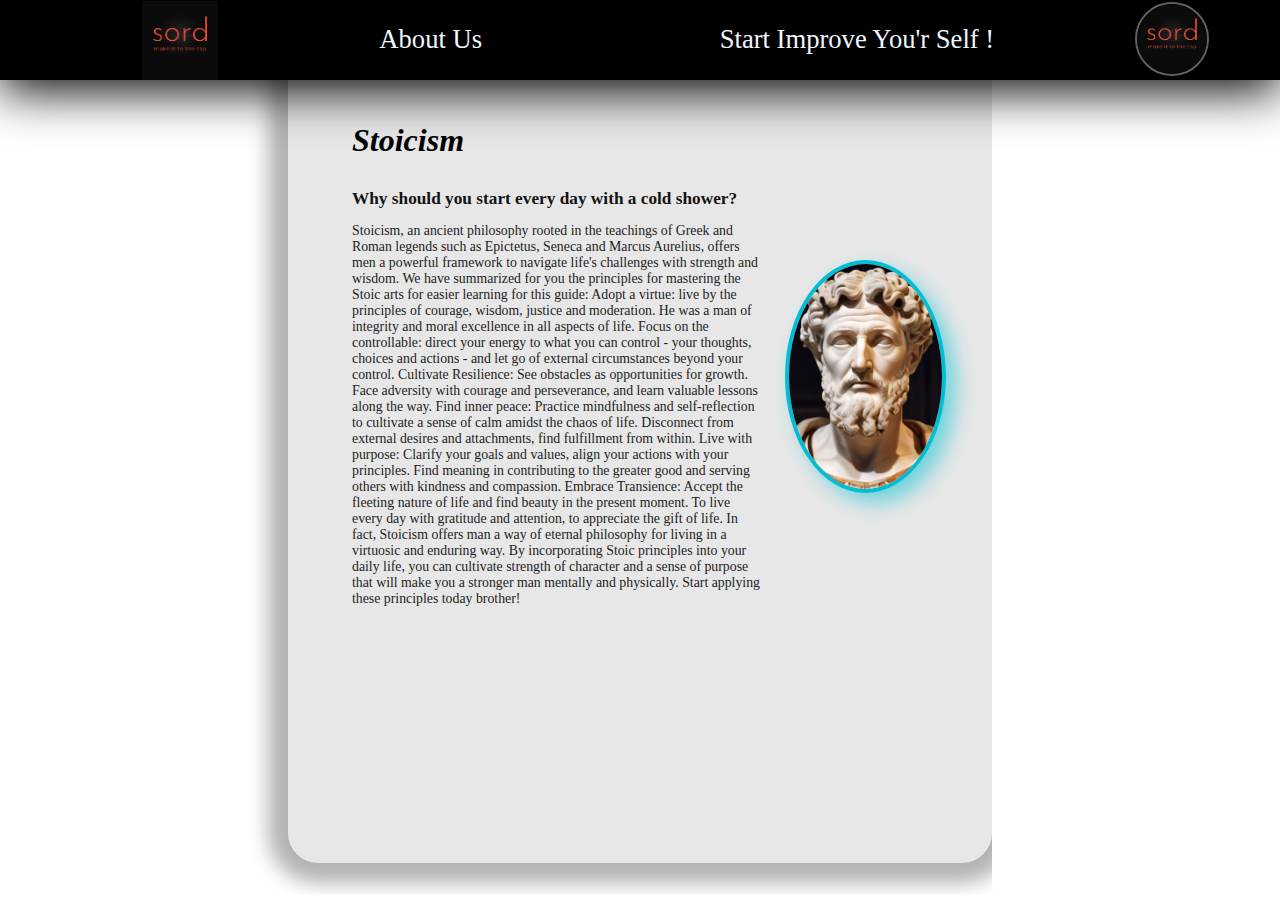
<file: pages/articals/stoic/stoic.html>
<!DOCTYPE html>
<html lang="en">
<head>
  <meta charset="UTF-8">
  <meta name="viewport" content="width=device-width, initial-scale=1.0">
  
  <title>Document</title>

  <link rel="stylesheet" href="stoic.css">

  <style>
    a {
      text-decoration: none; /* Remove underline from links */
      color: inherit; /* Inherit color from parent element */
    }
  </style>
</head>
<body>
  <!--header need to add to evry page!-->
  <header>
    <a href="/pages/main_index/index.html">
      <div class="header_logo_img">
        <img src="/img/SORD_LOGO.PNG" alt="">
      </div>
    </a>
    <div class="header_pages_links">
      <a href="aboutus.html">
        <div class="btn_header">
            <p>About Us</p>
        </div>
      </a>
  
      <a href="/pages/menu_articals/menu.html">
        <div class="btn_header">
          <p>Start Improve You'r Self !</p>
        </div>
      </a>

    </div>


    <a href="">
      <div class="header_profile_img">
        <img src="/img/SORD_LOGO.PNG" alt="">
      </div>
    </a>
  </header>
  <!--end of header need to add to evry page!-->

  <!--start upper body-->
  <main>
    
    <div class="sides_invisiable"><p></p></div>
    
    <div class="contaner_artical">
      <div class="content_div">
        <h1> <em style="color: rgb(0, 0, 0);">Stoicism</em></h1>

        <h2>Why should you start every day with a cold shower?</h2>
        <p>Stoicism, an ancient philosophy rooted in the teachings of Greek and Roman legends such as Epictetus, Seneca and Marcus Aurelius, offers men a powerful framework to navigate life's challenges with strength and wisdom. We have summarized for you the principles for mastering the Stoic arts for easier learning for this guide:

          Adopt a virtue: live by the principles of courage, wisdom, justice and moderation. He was a man of integrity and moral excellence in all aspects of life.
          
          Focus on the controllable: direct your energy to what you can control - your thoughts, choices and actions - and let go of external circumstances beyond your control.
          
          Cultivate Resilience: See obstacles as opportunities for growth. Face adversity with courage and perseverance, and learn valuable lessons along the way.
          
          Find inner peace: Practice mindfulness and self-reflection to cultivate a sense of calm amidst the chaos of life. Disconnect from external desires and attachments, find fulfillment from within.
          
          Live with purpose: Clarify your goals and values, align your actions with your principles. Find meaning in contributing to the greater good and serving others with kindness and compassion.
          
          Embrace Transience: Accept the fleeting nature of life and find beauty in the present moment. To live every day with gratitude and attention, to appreciate the gift of life.
          
          In fact, Stoicism offers man a way of eternal philosophy for living in a virtuosic and enduring way. By incorporating Stoic principles into your daily life, you can cultivate strength of character and a sense of purpose that will make you a stronger man mentally and physically. Start applying these principles today brother!</p>
        </div>

        <div class="artical_img">
          <img src="/img/marcus_stoic.jpg" alt="">
        </div>

    </div>
    <footer><p></p></footer>
    <div class="sides_invisiable"><p></p></div>
  </main>
  <!--start middel body-->
  <!--footer-->
  
</body>
</html>
</file>
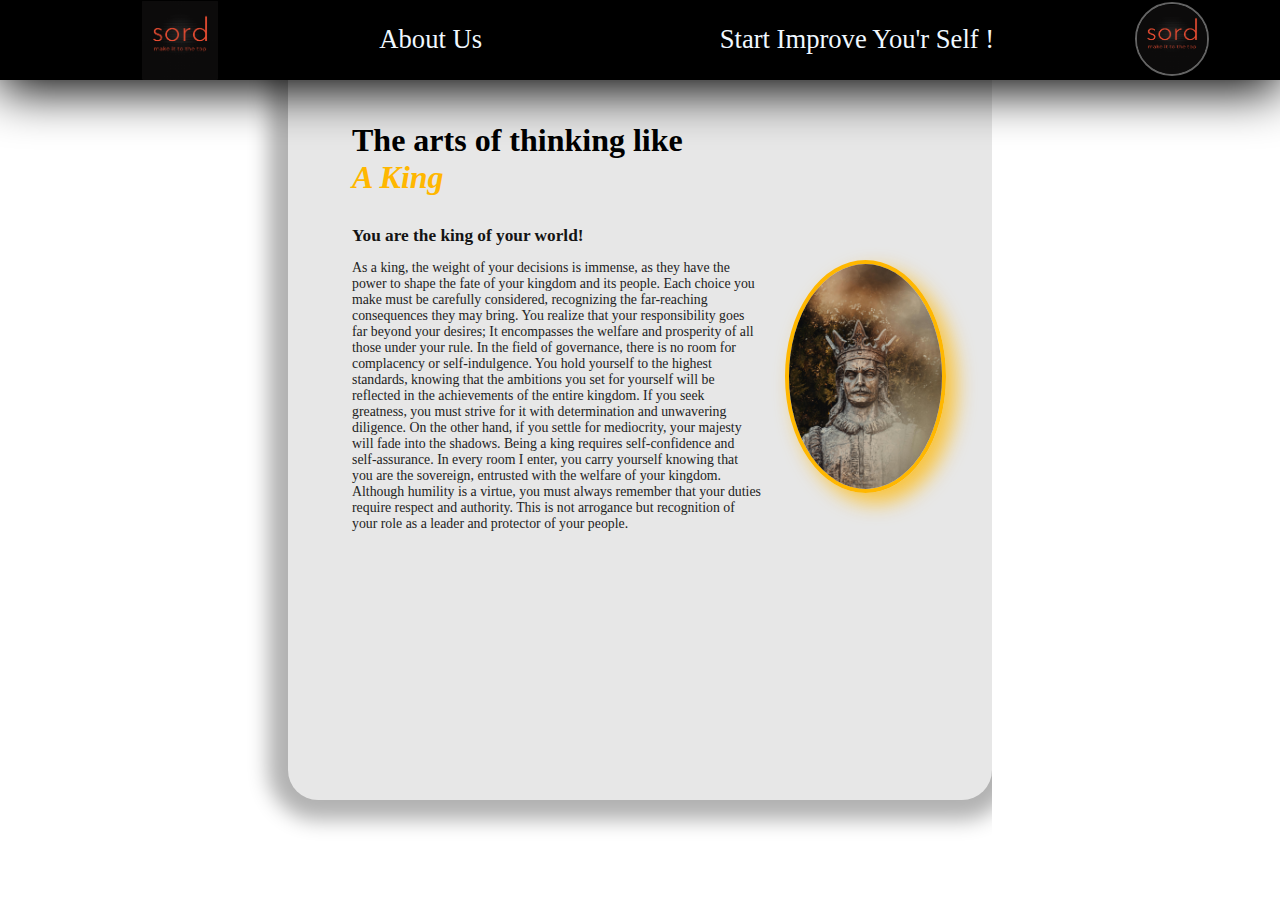
<file: pages/articals/think_like_king/king.html>
<!DOCTYPE html>
<html lang="en">
<head>
  <meta charset="UTF-8">
  <meta name="viewport" content="width=device-width, initial-scale=1.0">
  
  <title>Document</title>

  <link rel="stylesheet" href="king.css">

  <style>
    a {
      text-decoration: none; /* Remove underline from links */
      color: inherit; /* Inherit color from parent element */
    }
    em {
      display: inline;
      white-space: nowrap;
    }
  </style>
</head>
<body>
  <!--header need to add to evry page!-->
  <header>
    <a href="/pages/main_index/index.html">
      <div class="header_logo_img">
        <img src="/img/SORD_LOGO.PNG" alt="">
      </div>
    </a>
    <div class="header_pages_links">
      <a href="aboutus.html">
        <div class="btn_header">
            <p>About Us</p>
        </div>
      </a>
  
      <a href="/pages/menu_articals/menu.html">
        <div class="btn_header">
          <p>Start Improve You'r Self !</p>
        </div>
      </a>

    </div>


    <a href="">
      <div class="header_profile_img">
        <img src="/img/SORD_LOGO.PNG" alt="">
      </div>
    </a>
  </header>
  <!--end of header need to add to evry page!-->

  <!--start upper body-->
  <main>
    
    <div class="sides_invisiable"><p></p></div>
    
    <div class="contaner_artical">
      <div class="content_div">
        <h1>The arts of thinking like <em style="color: rgb(255, 183, 0);">A King</em></h1>

        <h2>You are the king of your world!</h2>
        <p>As a king, the weight of your decisions is immense, as they have the power to shape the fate of your kingdom and its people. Each choice you make must be carefully considered, recognizing the far-reaching consequences they may bring. You realize that your responsibility goes far beyond your desires; It encompasses the welfare and prosperity of all those under your rule.

          In the field of governance, there is no room for complacency or self-indulgence. You hold yourself to the highest standards, knowing that the ambitions you set for yourself will be reflected in the achievements of the entire kingdom. If you seek greatness, you must strive for it with determination and unwavering diligence. On the other hand, if you settle for mediocrity, your majesty will fade into the shadows.
          
          Being a king requires self-confidence and self-assurance. In every room I enter, you carry yourself knowing that you are the sovereign, entrusted with the welfare of your kingdom. Although humility is a virtue, you must always remember that your duties require respect and authority. This is not arrogance but recognition of your role as a leader and protector of your people.</p>
        </div>

        <div class="artical_img">
          <img src="/img/king.jpg" alt="">
        </div>

    </div>
    <footer><p></p></footer>
    <div class="sides_invisiable"><p></p></div>
  </main>
  <!--start middel body-->
  <!--footer-->
  
</body>
</html>
</file>
<file: pages/main_index/index_style.css>
/*Header copy for evry css page!*/
header{
  display: inline-flex;
  position: absolute;
  background-color: rgb(0, 0, 0);
  width: 100vw;
  height: 5em;
  z-index: 999;
  box-shadow: 0 10px 50px;
}
.header_logo_img{
  display: flex;
  width: 17vw;
  height: 5em;
  justify-content: right;
  border-radius: 2%;
}
.header_logo_img img{
  display: flex;
  justify-content: center;
  align-content: right;
  border-radius: 2%;
}
.header_pages_links{
  display: inline-flex;
  width: 66.6vw;
  height: 100%;
}
.btn_header{
  overflow:hidden;
  display: flex;
  justify-content: center; /* Horizontally center the content */
  align-items: center;  /*Vertically center the content */
  width: 33.3vw;
  height: 98%;
  border-radius: 2%;
}
.btn_header p{
  color: aliceblue;
  display: inline-block;
  max-width: 90%; /* Set maximum width of paragraph */
  font-size: 50%; /* Set font size relative to the parent element (container) */
  font-family: bold Georgia, 'Times New Roman', Times, serif;
  font-size: calc(2vw + 1px);
}
.btn_header p:hover{
  transition: 0.3s;
  font-size:  calc(2.3vw + 1px);
}
.header_profile_img{
  overflow:hidden;
  display: flex;
  justify-content: center; /* Horizontally center the content */
  align-items: center;  /*Vertically center the content */
  width: 16vw;
  height: 98%;
  border-radius: 2%;
}
.header_profile_img img{
  background-size: cover;
  background-position: center;
  display: flex;
  width: 70px;
  height: 70px;
  justify-content: center;
  align-content: center;
  border-radius: 50%;
  border: 2px solid rgba(165, 165, 165, 0.599);
}
/*end of header!*/



/*page setting like background-color of the page*/
body{
  margin: 0; /* Remove default margin */
  padding: 0;
  scrollbar-width: none; /* Firefox */
  overflow-x: hidden;
  overflow-y: hidden;
}


/*start style your page here:*/
main{
  width: 100vw;
  height: 10vh;
  display: inline-flex;
  height: 90vh;
  width: 100vw;
  position: relative;
  justify-content: center;
}
main::before{
  content: "";
  position: absolute;
  top: 0;
  left: 0;
  width: 100%;
  height: 100%;
  background-image: url(/img/skynight_man.jpg);
  background-size: cover;
  background-position: center;
  filter: blur(3px);
  z-index: -1;
}
/*upper body style*/
.main_page{
  display: inline-flex;
  z-index: 4; /* Ensure content appears above the blurred background */
  color: white;
  position: absolute;
  bottom: 23%;
  border: 5px solid rgba(255, 255, 255, 0.502);
  width: 40%;
  height: 50%;
  border-radius: 15px;
  align-content: center;
}

@keyframes expand {
  from {
    width: 0;
    height: 0;
    opacity: 0;
  }
  to {
    width: 50%; /* Adjust the original size as needed */
    opacity: 1;
  }
}





.main_page div{
  animation: expand 1s ease-in-out forwards;
  margin: 0;
  padding: 0;
  overflow: hidden;
  display:block;
  text-align: center;
  width: 50%;
  padding-left: 20px;
  background-color: rgba(222, 222, 222, 0.2);
}
.main_page h1{
  display: inline-block;
  color: rgba(255, 98, 0, 0.999);
  font-family:'Times New Roman', Times, serif;
  font-size: calc(2vw + 10px);
}
.main_page p{
  margin: 0;
  padding: 0;
  display: inline-block;
  font-family:'Times New Roman', Times, serif;
  font-size: calc(1vw + 14px);
  color: white;
}
.main_page button{
  display:block;
  margin: 0 auto;
  margin-top:60px ;
  bottom: 0;
  background-color: rgba(255, 255, 255, 0);
  width: 50%;
  height: 10%;
  border-radius: 30px;
  border-color: rgb(255, 255, 255);
  border:3px solid;
  color: rgb(255, 255, 255);
  font-size: 150%;
  font-family:  'Arial Narrow Bold';
}
.main_page button:hover{
  cursor: pointer;
  border: 2px solid rgb(198, 198, 198);
  background-color: rgba(255, 255, 255, 0.33);
}
/*upper body style*/

/*middel body style*/

/*footer-- body style*/
footer{
  margin: 0; /* Remove default margin */
  padding: 0; 
  border: none;
  box-sizing: border-box;
  outline: none; 
  background-color: transparent;
  background-color:rgb(0, 0, 0);
  height: 10vh;
  width: 100vw;
}
</file>
<file: styls/Basic_article_page.css>
html{
  scroll-behavior: smooth;
}

header{
  display: inline-flex;
  position: absolute;
  background-color: rgb(0, 0, 0);
  width: 100vw;
  height: 5em;
  z-index: 999;
  box-shadow: 0 10px 50px;
}
.header_logo_img{
  display: flex;
  width: 17vw;
  height: 5em;
  justify-content: right;
  border-radius: 2%;
}
.header_logo_img img{
  display: flex;
  justify-content: center;
  align-content: right;
  border-radius: 2%;
}
.header_pages_links{
  display: inline-flex;
  width: 66.6vw;
  height: 100%;
}
.btn_header{
  overflow:hidden;
  display: flex;
  justify-content: center; /* Horizontally center the content */
  align-items: center;  /*Vertically center the content */
  width: 33.3vw;
  height: 98%;
  border-radius: 2%;
}
.btn_header p{
  color: aliceblue;
  display: inline-block;
  max-width: 90%; /* Set maximum width of paragraph */
  font-size: 50%; /* Set font size relative to the parent element (container) */
  font-family: bold Georgia, 'Times New Roman', Times, serif;
  font-size: calc(2vw + 1px);
}
.btn_header p:hover{
  transition: 0.3s;
  font-size:  calc(2.3vw + 1px);
}
.header_profile_img{
  overflow:hidden;
  display: flex;
  justify-content: center; /* Horizontally center the content */
  align-items: center;  /*Vertically center the content */
  width: 16vw;
  height: 98%;
  border-radius: 2%;
}
.header_profile_img img{
  background-size: cover;
  background-position: center;
  display: flex;
  width: 70px;
  height: 70px;
  justify-content: center;
  align-content: center;
  border-radius: 50%;
  border: 2px solid rgba(165, 165, 165, 0.599);
}
/*end of header!*/



/*page setting like background-color of the page*/
body{
  margin: 0; /* Remove default margin */
  padding: 0;
  scrollbar-width: none; /* Firefox */
  overflow-x: hidden;
}


/*start style your page here:*/
main{
  width: 100vw;
  height: 10vh;
  display: inline-flex;
  height: 90vh;
  width: 100vw;
  position: relative;
  justify-content: center;
  margin: 0;
  margin-top: 5em;;
  padding: 0;
}
/*upper atical style*/
.contaner_artical{
  height: 90vh;
  width: 50vw;
  display: block;
  margin: 0;
  padding: 0;
  background-color: rgb(231, 231, 231);
  padding-left: 5%;
  font-size: 0.9vw;
  color: rgb(0, 0, 0);
  border: 5px solid rgb(47, 41, 41);
}

.contaner_artical h1{
  color: black;
  font-size: 2vw;
}

.contaner_artical p{
  color: rgb(34, 34, 34);
}
.sides_invisiable{
  padding: 0;
  margin: 0;
  background-color: brown;
  height: 100%;
  width: 25%;
}
/*middel artical style*/

/*footer-- body style*/
footer{
  background-color:rgb(0, 0, 0);
  height: 10vh;
  width: 100vw;
}
</file>
<file: styls/normal_css.css>
/*Header copy for evry css page!*/
header{
  display: inline-flex;
  position: absolute;
  background-color: rgb(0, 0, 0);
  width: 100vw;
  height: 5em;
  z-index: 999;
}
.header_logo_img{
  display: flex;
  width: 17vw;
  height: 5em;
  justify-content: right;
  border: 2px solid red;
  border-radius: 2%;
}
.header_logo_img img{
  display: flex;
  justify-content: center;
  align-content: right;
  border: 2px solid red;
  border-radius: 2%;
}
.header_pages_links{
  display: inline-flex;
  width: 66.6vw;
  height: 100%;
  background-color: brown;
}
.btn_header{
  overflow:hidden;
  display: flex;
  justify-content: center; /* Horizontally center the content */
  align-items: center;  /*Vertically center the content */
  background-color: aqua;
  width: 33.3vw;
  height: 98%;
  border: 2px solid red;
  border-radius: 2%;
}
.btn_header p{
  display: inline-block;
  max-width: 90%; /* Set maximum width of paragraph */
  font-size: 50%; /* Set font size relative to the parent element (container) */
  font-family: bold Georgia, 'Times New Roman', Times, serif;
  font-size: calc(2vw + 1px);
}
.btn_header p:hover{
  transition: 0.3s;
  font-size:  calc(2.3vw + 1px);
}
.header_profile_img{
  overflow:hidden;
  display: flex;
  justify-content: center; /* Horizontally center the content */
  align-items: center;  /*Vertically center the content */
  background-color: aqua;
  width: 16vw;
  height: 98%;
  border: 2px solid red;
  border-radius: 2%;
}
.header_profile_img img{
  width: 75px;
  height: 75px;
  margin-bottom: 1px;
  border-radius: 50%;
  border: 2px solid red;
}
/*end of header!*/



/*page setting like background-color of the page*/
body{
  margin: 0; /* Remove default margin */
  padding: 0; 
}


/*start style your page here:*/
main{
  background-image: url(/img/skynight_man.jpg) ;
  background-size: cover;
  background-position: center;
  filter:blur(2px);
  height: 90vh;
  width: 100vw;

}
main::before{
  content: '';
  position: absolute;
  top: 0;
  left: 0;
  width: 100%;
  height: 100%;
  background-color: rgba(0, 0, 0, 0.5);
}
/*upper body style*/
.upper_body{
}
/*upper body style*/

/*middel body style*/

/*footer-- body style*/
footer{
  background-color:rgb(197, 5, 255);
  height: 10vh;
  width: 100vw;
}
</file>
<file: pages/about_us/aboutus.css>
html{
  scroll-behavior: smooth;
  overflow-y: scroll;
  overflow-x: hidden;
}

header{
  display: inline-flex;
  position: absolute;
  background-color: rgb(0, 0, 0);
  width: 100vw;
  height: 5em;
  z-index: 999;
  box-shadow: 0 10px 50px;
}
.header_logo_img{
  display: flex;
  width: 17vw;
  height: 5em;
  justify-content: right;
  border-radius: 2%;
}
.header_logo_img img{
  display: flex;
  justify-content: center;
  align-content: right;
  border-radius: 2%;
}
.header_pages_links{
  display: inline-flex;
  width: 66.6vw;
  height: 100%;
}
.btn_header{
  overflow:hidden;
  display: flex;
  justify-content: center; /* Horizontally center the content */
  align-items: center;  /*Vertically center the content */
  width: 33.3vw;
  height: 98%;
  border-radius: 2%;
}
.btn_header p{
  color: aliceblue;
  display: inline-block;
  max-width: 90%; /* Set maximum width of paragraph */
  font-size: 50%; /* Set font size relative to the parent element (container) */
  font-family: bold Georgia, 'Times New Roman', Times, serif;
  font-size: calc(2vw + 1px);
}
.btn_header p:hover{
  transition: 0.3s;
  font-size:  calc(2.3vw + 1px);
}
.header_profile_img{
  overflow:hidden;
  display: flex;
  justify-content: center; /* Horizontally center the content */
  align-items: center;  /*Vertically center the content */
  width: 16vw;
  height: 98%;
  border-radius: 2%;
}
.header_profile_img img{
  background-size: cover;
  background-position: center;
  display: flex;
  width: 70px;
  height: 70px;
  justify-content: center;
  align-content: center;
  border-radius: 50%;
  border: 2px solid rgba(165, 165, 165, 0.599);
}
/*end of header!*/



/*page setting like background-color of the page*/
body{
  margin: 0; /* Remove default margin */
  padding: 0;
  scrollbar-width: none; /* Firefox */
  overflow-x: hidden;
}


/*start style your page here:*/
main{
  width: 100vw;
  height: 10vh;
  display: inline-flex;
  height: 90vh;
  width: 100vw;
  position: relative;
  justify-content: center;
  margin: 0;
  margin-top: 5em;;
  padding: 0;
}
/*upper atical style*/

@keyframes expand {
  from {
    width: 0;
    height: 0;
    opacity: 0;
  }
  to {
    width: 50%; /* Adjust the original size as needed */
    opacity: 1;
  }
}

.contaner_artical{
  animation: expand 0.7s ease-in-out forwards;
  height: 190vh;
  width: 50vw;
  display: flex;
  margin: 0;
  padding: 0;
  background-color: rgb(231, 231, 231);
  padding-left: 5%;
  font-size: 0.9vw;
  color: rgb(0, 0, 0);
  box-shadow: 0px 0px 20px rgba(0, 0, 0, 0.306);
  border-radius: 30px;
}

.contaner_artical h1{
  color: black;
  font-size: 2.5vw;
  padding-bottom: 2%;
  padding-top: 5%;
}

.contaner_artical h2{
  color: rgb(20, 20, 20);
  font-family:'Arial Narrow' bold;
}

.contaner_artical p{
  color: rgb(34, 34, 34);
  font-family:'Arial Narrow' bold;
  font-size: larger;
}

.content_div{
  width: 32vw;
}

.artical_img{
  width: 18vw;
  display: block;
  justify-content: center; /* Centers content horizontally */
}
.artical_img img{
  margin-left: 10%;
  box-shadow: 10px 10px 20px rgba(117, 35, 0, 0.691);
  margin-top: 20vh;
  height: 25vh;
  width: 12vw;
  object-fit:fill;
  border: 4px solid rgb(255, 89, 0);
  border-radius: 50%;
}

.sides_invisiable{
  padding: 0;
  margin: 0;
  background-color: rgb(255, 255, 255);
  height: 100%;
  width: 25%;
}
/*middel artical style*/

/*footer-- body style*/
footer{
 background-color: rgba(0, 0, 0, 0);
 width: 100vw;
 height: 8vh;
 position:fixed;
 bottom: 0;
}
footer:hover{
  background-color: rgb(0, 0, 0);
  transition: 1s;
}
</file>
<file: pages/menu_articals/menu.css>
html{
  scroll-behavior: smooth;
  overflow-y: scroll;
  overflow-x: hidden;
}

header{
  display: inline-flex;
  position: absolute;
  background-color: rgb(0, 0, 0);
  width: 100vw;
  height: 5em;
  z-index: 999;
  box-shadow: 0 10px 50px;
}
.header_logo_img{
  display: flex;
  width: 17vw;
  height: 5em;
  justify-content: right;
  border-radius: 2%;
}
.header_logo_img img{
  display: flex;
  justify-content: center;
  align-content: right;
  border-radius: 2%;
}
.header_pages_links{
  display: inline-flex;
  width: 66.6vw;
  height: 100%;
}
.btn_header{
  overflow:hidden;
  display: flex;
  justify-content: center; /* Horizontally center the content */
  align-items: center;  /*Vertically center the content */
  width: 33.3vw;
  height: 98%;
  border-radius: 2%;
}
.btn_header p{
  color: aliceblue;
  display: inline-block;
  max-width: 90%; /* Set maximum width of paragraph */
  font-size: 50%; /* Set font size relative to the parent element (container) */
  font-family: bold Georgia, 'Times New Roman', Times, serif;
  font-size: calc(2vw + 1px);
}
.btn_header p:hover{
  transition: 0.3s;
  font-size:  calc(2.3vw + 1px);
}
.header_profile_img{
  overflow:hidden;
  display: flex;
  justify-content: center; /* Horizontally center the content */
  align-items: center;  /*Vertically center the content */
  width: 16vw;
  height: 98%;
  border-radius: 2%;
}
.header_profile_img img{
  background-size: cover;
  background-position: center;
  display: flex;
  width: 70px;
  height: 70px;
  justify-content: center;
  align-content: center;
  border-radius: 50%;
  border: 2px solid rgba(165, 165, 165, 0.599);
}
/*end of header!*/



/*page setting like background-color of the page*/
body{
  margin: 0; /* Remove default margin */
  padding: 0;
  scrollbar-width: none; /* Firefox */
  overflow-x: hidden;
}


/*start style your page here:*/
main{
  width: 100vw;
  height: 10vh;
  display: inline-flex;
  height: 90vh;
  width: 100vw;
  position: relative;
  justify-content: center;
  margin: 0;
  margin-top: 5em;;
  padding: 0;
}
/*upper atical style*/


.contaner_artical{
  height: 190vh;
  width: 60vw;
  display:block;
  margin: 0;
  padding: 0;
  background-color: rgb(231, 231, 231);
  padding-left: 5%;
  font-size: 0.9vw;
  color: rgb(0, 0, 0);
  box-shadow: 0px 0px 20px rgba(0, 0, 0, 0.306);
  border-radius: 30px;
  justify-content: center;
  align-content: center;
  align-items: center;
}

.contaner_artical h1{
  margin-left: 39%;
  font-family: 'Arial Narrow Bold';
  text-decoration: underline;
  width: 12%;
  height: 3%;
}

.contaner_artical h1{
  color: black;
  font-size: 2.5vw;
  padding-bottom: 2%;
  padding-top: 5%;
}

.contaner_artical h2{
  color: rgb(20, 20, 20);
  font-family:'Arial Narrow' bold;
  background-color: rgba(0, 0, 0, 0.412);
  width: 100%;
}

.contaner_artical p{
  color: rgb(34, 34, 34);
  font-family:'Arial Narrow' bold;
  font-size: larger;
}

.contaner_two_subject{
  margin: 0;
  margin-top: 10%;
  display: flex;
  background-color: rgba(112, 112, 112, 0.428);
  width: 100%;
  height: 20%;
  justify-content: center;
  align-content: center;
  align-items: center;
  border-radius: 25px 0 0 25px; /* top-left, top-right, bottom-right, bottom-left */
  box-shadow: 0px 15px 15px black;
}

.contaner_two_subject a{
  width: 15%;
  height: 90%;
  margin-left: 5px;
  margin-right: 5px;
}

.contaner_two_subject div{
  display: flex;
  background-size: cover;
  background-position: center;
  background-color: blueviolet;
  width: 90%;
  height: 100%;
  margin-top: 1%;
  border-radius: 30px;
  margin-right: 1.5%;
  margin-left: 1.5%;
  justify-content: center;
  align-content: center;
  align-items: center;
  border: 4px solid rgba(255, 157, 0, 0.651); 
}
.contaner_two_subject div:hover{
  background-color: rgb(203, 203, 203);
  cursor: pointer;
  box-shadow: 0px 15px 25px rgba(255, 157, 0, 0.651);
  text-shadow: 1px 4px rgba(255, 157, 0, 0.651);
  size: 110%;
  border: none; 
}
.contaner_two_subject h2{
  text-align: center;
  color: white;
}
.sides_invisiable{
  padding: 0;
  margin: 0;
  background-color: rgb(255, 255, 255);
  height: 100%;
  width: 15%;
}
/*middel artical style*/

/*footer-- body style*/
footer{
 background-color: rgba(0, 0, 0, 0);
 width: 100vw;
 height: 8vh;
 position:fixed;
 bottom: 0;
}
footer:hover{
  background-color: rgb(0, 0, 0);
  transition: 1s;
}
</file>
<file: pages/articals/Broken_Heart/Broken_Heart.css>
html{
  scroll-behavior: smooth;
}

header{
  display: inline-flex;
  position: absolute;
  background-color: rgb(0, 0, 0);
  width: 100vw;
  height: 5em;
  z-index: 999;
  box-shadow: 0 10px 50px;
}
.header_logo_img{
  display: flex;
  width: 17vw;
  height: 5em;
  justify-content: right;
  border-radius: 2%;
}
.header_logo_img img{
  display: flex;
  justify-content: center;
  align-content: right;
  border-radius: 2%;
}
.header_pages_links{
  display: inline-flex;
  width: 66.6vw;
  height: 100%;
}
.btn_header{
  overflow:hidden;
  display: flex;
  justify-content: center; /* Horizontally center the content */
  align-items: center;  /*Vertically center the content */
  width: 33.3vw;
  height: 98%;
  border-radius: 2%;
}
.btn_header p{
  color: aliceblue;
  display: inline-block;
  max-width: 90%; /* Set maximum width of paragraph */
  font-size: 50%; /* Set font size relative to the parent element (container) */
  font-family: bold Georgia, 'Times New Roman', Times, serif;
  font-size: calc(2vw + 1px);
}
.btn_header p:hover{
  transition: 0.3s;
  font-size:  calc(2.3vw + 1px);
}
.header_profile_img{
  overflow:hidden;
  display: flex;
  justify-content: center; /* Horizontally center the content */
  align-items: center;  /*Vertically center the content */
  width: 16vw;
  height: 98%;
  border-radius: 2%;
}
.header_profile_img img{
  background-size: cover;
  background-position: center;
  display: flex;
  width: 70px;
  height: 70px;
  justify-content: center;
  align-content: center;
  border-radius: 50%;
  border: 2px solid rgba(165, 165, 165, 0.599);
}
/*end of header!*/



/*page setting like background-color of the page*/
body{
  margin: 0; /* Remove default margin */
  padding: 0;
  scrollbar-width: none; /* Firefox */
  overflow-x: hidden;
}


/*start style your page here:*/
main{
  width: 100vw;
  height: 10vh;
  display: inline-flex;
  height: 90vh;
  width: 100vw;
  position: relative;
  justify-content: center;
  margin: 0;
  margin-top: 5em;;
  padding: 0;
}
/*upper atical style*/
.contaner_artical{
  height: 90vh;
  width: 50vw;
  display: block;
  margin: 0;
  padding: 0;
  background-color: rgb(231, 231, 231);
  padding-left: 5%;
  font-size: 0.9vw;
  color: rgb(0, 0, 0);
  box-shadow: 0px 0px 20px rgba(0, 0, 0, 0.306);
  border-radius: 30px;
}

.contaner_artical h1{
  color: black;
  font-size: 2.5vw;
  padding-bottom: 2%;
  padding-top: 5%;
}

.contaner_artical h2{
  color: rgb(20, 20, 20);
  font-family:'Arial Narrow' bold;
}

.contaner_artical p{
  color: rgb(34, 34, 34);
  font-family:'Arial Narrow' bold;
}
.sides_invisiable{
  padding: 0;
  margin: 0;
  background-color: rgb(255, 255, 255);
  height: 100%;
  width: 25%;
}
/*middel artical style*/

/*footer-- body style*/
footer{
  background-color:rgb(0, 0, 0);
  height: 10vh;
  width: 100vw;
}
</file>
<file: pages/articals/cold_shower/cold_shower.css>
html{
  scroll-behavior: smooth;
  overflow-y: scroll;
  overflow-x: hidden;
}

header{
  display: inline-flex;
  position: absolute;
  background-color: rgb(0, 0, 0);
  width: 100vw;
  height: 5em;
  z-index: 999;
  box-shadow: 0 10px 50px;
}
.header_logo_img{
  display: flex;
  width: 17vw;
  height: 5em;
  justify-content: right;
  border-radius: 2%;
}
.header_logo_img img{
  display: flex;
  justify-content: center;
  align-content: right;
  border-radius: 2%;
}
.header_pages_links{
  display: inline-flex;
  width: 66.6vw;
  height: 100%;
}
.btn_header{
  overflow:hidden;
  display: flex;
  justify-content: center; /* Horizontally center the content */
  align-items: center;  /*Vertically center the content */
  width: 33.3vw;
  height: 98%;
  border-radius: 2%;
}
.btn_header p{
  color: aliceblue;
  display: inline-block;
  max-width: 90%; /* Set maximum width of paragraph */
  font-size: 50%; /* Set font size relative to the parent element (container) */
  font-family: bold Georgia, 'Times New Roman', Times, serif;
  font-size: calc(2vw + 1px);
}
.btn_header p:hover{
  transition: 0.3s;
  font-size:  calc(2.3vw + 1px);
}
.header_profile_img{
  overflow:hidden;
  display: flex;
  justify-content: center; /* Horizontally center the content */
  align-items: center;  /*Vertically center the content */
  width: 16vw;
  height: 98%;
  border-radius: 2%;
}
.header_profile_img img{
  background-size: cover;
  background-position: center;
  display: flex;
  width: 70px;
  height: 70px;
  justify-content: center;
  align-content: center;
  border-radius: 50%;
  border: 2px solid rgba(165, 165, 165, 0.599);
}
/*end of header!*/



/*page setting like background-color of the page*/
body{
  margin: 0; /* Remove default margin */
  padding: 0;
  scrollbar-width: none; /* Firefox */
  overflow-x: hidden;
}


/*start style your page here:*/
main{
  width: 100vw;
  height: 10vh;
  display: inline-flex;
  height: 90vh;
  width: 100vw;
  position: relative;
  justify-content: center;
  margin: 0;
  margin-top: 5em;;
  padding: 0;
}
/*upper atical style*/

@keyframes expand {
  from {
    width: 0;
    height: 0;
    opacity: 0;
  }
  to {
    width: 50%; /* Adjust the original size as needed */
    opacity: 1;
  }
}

.contaner_artical{
  animation: expand 0.7s ease-in-out forwards;
  height: 80vh;
  width: 50vw;
  display: flex;
  margin: 0;
  padding: 0;
  background-color: rgb(231, 231, 231);
  padding-left: 5%;
  font-size: 0.9vw;
  color: rgb(0, 0, 0);
  box-shadow: 0px 0px 20px 20px rgba(0, 0, 0, 0.306);
  border-radius: 0px 0px 30px 30px;
}

.contaner_artical h1{
  color: black;
  font-size: 2.5vw;
  padding-bottom: 2%;
  padding-top: 5%;
}

.contaner_artical h2{
  color: rgb(20, 20, 20);
  font-family:'Arial Narrow' bold;
}

.contaner_artical p{
  color: rgb(34, 34, 34);
  font-family:'Arial Narrow' bold;
  font-size: larger;
}

.content_div{
  width: 32vw;
}

.artical_img{
  width: 18vw;
  display: block;
  justify-content: center; /* Centers content horizontally */
}
.artical_img img{
  margin-left: 10%;
  box-shadow: 10px 10px 20px rgba(0, 191, 212, 0.515);
  margin-top: 20vh;
  height: 25vh;
  width: 12vw;
  object-fit:fill;
  border: 4px solid rgb(0, 190, 212);
  border-radius: 50%;
}

.sides_invisiable{
  padding: 0;
  margin: 0;
  background-color: rgb(255, 255, 255);
  height: 100%;
  width: 25%;
}
/*middel artical style*/

/*footer-- body style*/
footer{
 background-color: rgba(0, 0, 0, 0);
 width: 100vw;
 height: 8vh;
 position:fixed;
 bottom: 0;
}
footer:hover{
  background-color: rgb(0, 0, 0);
  transition: 1s;
}
</file>
<file: pages/articals/gym/gym.css>
html{
  scroll-behavior: smooth;
  overflow-y: scroll;
  overflow-x: hidden;
}

header{
  display: inline-flex;
  position: absolute;
  background-color: rgb(0, 0, 0);
  width: 100vw;
  height: 5em;
  z-index: 999;
  box-shadow: 0 10px 50px;
}
.header_logo_img{
  display: flex;
  width: 17vw;
  height: 5em;
  justify-content: right;
  border-radius: 2%;
}
.header_logo_img img{
  display: flex;
  justify-content: center;
  align-content: right;
  border-radius: 2%;
}
.header_pages_links{
  display: inline-flex;
  width: 66.6vw;
  height: 100%;
}
.btn_header{
  overflow:hidden;
  display: flex;
  justify-content: center; /* Horizontally center the content */
  align-items: center;  /*Vertically center the content */
  width: 33.3vw;
  height: 98%;
  border-radius: 2%;
}
.btn_header p{
  color: aliceblue;
  display: inline-block;
  max-width: 90%; /* Set maximum width of paragraph */
  font-size: 50%; /* Set font size relative to the parent element (container) */
  font-family: bold Georgia, 'Times New Roman', Times, serif;
  font-size: calc(2vw + 1px);
}
.btn_header p:hover{
  transition: 0.3s;
  font-size:  calc(2.3vw + 1px);
}
.header_profile_img{
  overflow:hidden;
  display: flex;
  justify-content: center; /* Horizontally center the content */
  align-items: center;  /*Vertically center the content */
  width: 16vw;
  height: 98%;
  border-radius: 2%;
}
.header_profile_img img{
  background-size: cover;
  background-position: center;
  display: flex;
  width: 70px;
  height: 70px;
  justify-content: center;
  align-content: center;
  border-radius: 50%;
  border: 2px solid rgba(165, 165, 165, 0.599);
}
/*end of header!*/



/*page setting like background-color of the page*/
body{
  margin: 0; /* Remove default margin */
  padding: 0;
  scrollbar-width: none; /* Firefox */
  overflow-x: hidden;
}


/*start style your page here:*/
main{
  width: 100vw;
  height: 10vh;
  display: inline-flex;
  height: 90vh;
  width: 100vw;
  position: relative;
  justify-content: center;
  margin: 0;
  margin-top: 5em;;
  padding: 0;
}
/*upper atical style*/

@keyframes expand {
  from {
    width: 0;
    height: 0;
    opacity: 0;
  }
  to {
    width: 50%; /* Adjust the original size as needed */
    opacity: 1;
  }
}

.contaner_artical{
  animation: expand 0.7s ease-in-out forwards;
  height: 87vh;
  width: 50vw;
  display: flex;
  margin: 0;
  padding: 0;
  background-color: rgb(231, 231, 231);
  padding-left: 5%;
  font-size: 0.9vw;
  color: rgb(0, 0, 0);
  box-shadow: 0px 0px 20px 20px rgba(0, 0, 0, 0.306);
  border-radius: 0px 0px 30px 30px;
}

.contaner_artical h1{
  color: black;
  font-size: 2.5vw;
  padding-bottom: 2%;
  padding-top: 5%;
}

.contaner_artical h2{
  color: rgb(20, 20, 20);
  font-family:'Arial Narrow' bold;
}

.contaner_artical p{
  color: rgb(34, 34, 34);
  font-family:'Arial Narrow' bold;
  font-size: larger;
}

.content_div{
  width: 32vw;
}

.artical_img{
  width: 18vw;
  display: block;
  justify-content: center; /* Centers content horizontally */
}
.artical_img img{
  margin-left: 10%;
  box-shadow: 10px 10px 20px rgba(0, 191, 212, 0.515);
  margin-top: 20vh;
  height: 25vh;
  width: 12vw;
  object-fit:cover;
  border: 4px solid rgb(0, 190, 212);
  border-radius: 50%;
}

.sides_invisiable{
  padding: 0;
  margin: 0;
  background-color: rgb(255, 255, 255);
  height: 100%;
  width: 25%;
}
/*middel artical style*/

/*footer-- body style*/
footer{
 background-color: rgba(0, 0, 0, 0);
 width: 100vw;
 height: 8vh;
 position:fixed;
 bottom: 0;
}
footer:hover{
  background-color: rgb(0, 0, 0);
  transition: 1s;
}
</file>
<file: pages/articals/Join_The_battel/join_The_war.css>
html{
  scroll-behavior: smooth;
  overflow-y: scroll;
  overflow-x: hidden;
}

header{
  display: inline-flex;
  position: absolute;
  background-color: rgb(0, 0, 0);
  width: 100vw;
  height: 5em;
  z-index: 999;
  box-shadow: 0 10px 50px;
}
.header_logo_img{
  display: flex;
  width: 17vw;
  height: 5em;
  justify-content: right;
  border-radius: 2%;
}
.header_logo_img img{
  display: flex;
  justify-content: center;
  align-content: right;
  border-radius: 2%;
}
.header_pages_links{
  display: inline-flex;
  width: 66.6vw;
  height: 100%;
}
.btn_header{
  overflow:hidden;
  display: flex;
  justify-content: center; /* Horizontally center the content */
  align-items: center;  /*Vertically center the content */
  width: 33.3vw;
  height: 98%;
  border-radius: 2%;
}
.btn_header p{
  color: aliceblue;
  display: inline-block;
  max-width: 90%; /* Set maximum width of paragraph */
  font-size: 50%; /* Set font size relative to the parent element (container) */
  font-family: bold Georgia, 'Times New Roman', Times, serif;
  font-size: calc(2vw + 1px);
}
.btn_header p:hover{
  transition: 0.3s;
  font-size:  calc(2.3vw + 1px);
}
.header_profile_img{
  overflow:hidden;
  display: flex;
  justify-content: center; /* Horizontally center the content */
  align-items: center;  /*Vertically center the content */
  width: 16vw;
  height: 98%;
  border-radius: 2%;
}
.header_profile_img img{
  background-size: cover;
  background-position: center;
  display: flex;
  width: 70px;
  height: 70px;
  justify-content: center;
  align-content: center;
  border-radius: 50%;
  border: 2px solid rgba(165, 165, 165, 0.599);
}
/*end of header!*/



/*page setting like background-color of the page*/
body{
  margin: 0; /* Remove default margin */
  padding: 0;
  scrollbar-width: none; /* Firefox */
  overflow-x: hidden;
}


/*start style your page here:*/
main{
  width: 100vw;
  height: 10vh;
  display: inline-flex;
  height: 90vh;
  width: 100vw;
  position: relative;
  justify-content: center;
  margin: 0;
  margin-top: 5em;;
  padding: 0;
}
/*upper atical style*/

@keyframes expand {
  from {
    width: 0;
    height: 0;
    opacity: 0;
  }
  to {
    width: 50%; /* Adjust the original size as needed */
    opacity: 1;
  }
}

.contaner_artical{
  animation: expand 0.7s ease-in-out forwards;
  height: 190vh;
  width: 50vw;
  display: flex;
  margin: 0;
  padding: 0;
  background-color: rgb(231, 231, 231);
  padding-left: 5%;
  font-size: 0.9vw;
  color: rgb(0, 0, 0);
  box-shadow: 0px 0px 20px rgba(0, 0, 0, 0.306);
  border-radius: 30px;
}

.contaner_artical h1{
  color: black;
  font-size: 2.5vw;
  padding-bottom: 2%;
  padding-top: 5%;
}

.contaner_artical h2{
  color: rgb(20, 20, 20);
  font-family:'Arial Narrow' bold;
}

.contaner_artical p{
  color: rgb(34, 34, 34);
  font-family:'Arial Narrow' bold;
  font-size: larger;
}

.content_div{
  width: 32vw;
}

.artical_img{
  width: 18vw;
  display: block;
  justify-content: center; /* Centers content horizontally */
}
.artical_img img{
  margin-left: 10%;
  box-shadow: 10px 10px 20px rgba(117, 35, 0, 0.691);
  margin-top: 20vh;
  height: 25vh;
  width: 12vw;
  object-fit:fill;
  border: 4px solid rgb(0, 0, 0);
  border-radius: 50%;
}

.sides_invisiable{
  padding: 0;
  margin: 0;
  background-color: rgb(255, 255, 255);
  height: 100%;
  width: 25%;
}
/*middel artical style*/

/*footer-- body style*/
footer{
 background-color: rgba(0, 0, 0, 0);
 width: 100vw;
 height: 8vh;
 position:fixed;
 bottom: 0;
}
footer:hover{
  background-color: rgb(0, 0, 0);
  transition: 1s;
}
</file>
<file: pages/articals/monster_mod/monster.css>
html{
  scroll-behavior: smooth;
  overflow-y: scroll;
  overflow-x: hidden;
}

header{
  display: inline-flex;
  position: absolute;
  background-color: rgb(0, 0, 0);
  width: 100vw;
  height: 5em;
  z-index: 999;
  box-shadow: 0 10px 50px;
}
.header_logo_img{
  display: flex;
  width: 17vw;
  height: 5em;
  justify-content: right;
  border-radius: 2%;
}
.header_logo_img img{
  display: flex;
  justify-content: center;
  align-content: right;
  border-radius: 2%;
}
.header_pages_links{
  display: inline-flex;
  width: 66.6vw;
  height: 100%;
}
.btn_header{
  overflow:hidden;
  display: flex;
  justify-content: center; /* Horizontally center the content */
  align-items: center;  /*Vertically center the content */
  width: 33.3vw;
  height: 98%;
  border-radius: 2%;
}
.btn_header p{
  color: aliceblue;
  display: inline-block;
  max-width: 90%; /* Set maximum width of paragraph */
  font-size: 50%; /* Set font size relative to the parent element (container) */
  font-family: bold Georgia, 'Times New Roman', Times, serif;
  font-size: calc(2vw + 1px);
}
.btn_header p:hover{
  transition: 0.3s;
  font-size:  calc(2.3vw + 1px);
}
.header_profile_img{
  overflow:hidden;
  display: flex;
  justify-content: center; /* Horizontally center the content */
  align-items: center;  /*Vertically center the content */
  width: 16vw;
  height: 98%;
  border-radius: 2%;
}
.header_profile_img img{
  background-size: cover;
  background-position: center;
  display: flex;
  width: 70px;
  height: 70px;
  justify-content: center;
  align-content: center;
  border-radius: 50%;
  border: 2px solid rgba(165, 165, 165, 0.599);
}
/*end of header!*/



/*page setting like background-color of the page*/
body{
  margin: 0; /* Remove default margin */
  padding: 0;
  scrollbar-width: none; /* Firefox */
  overflow-x: hidden;
}


/*start style your page here:*/
main{
  width: 100vw;
  height: 10vh;
  display: inline-flex;
  height: 90vh;
  width: 100vw;
  position: relative;
  justify-content: center;
  margin: 0;
  margin-top: 5em;;
  padding: 0;
}
/*upper atical style*/

@keyframes expand {
  from {
    width: 0;
    height: 0;
    opacity: 0;
  }
  to {
    width: 50%; /* Adjust the original size as needed */
    opacity: 1;
  }
}

.contaner_artical{
  animation: expand 0.7s ease-in-out forwards;
  height: 100vh;
  width: 50vw;
  display: flex;
  margin: 0;
  padding: 0;
  background-color: rgb(231, 231, 231);
  padding-left: 5%;
  font-size: 0.9vw;
  color: rgb(0, 0, 0);
  box-shadow: 0px 0px 20px 20px rgba(0, 0, 0, 0.306);
  border-radius: 0px 0px 30px 30px;
}

.contaner_artical h1{
  color: black;
  font-size: 2.5vw;
  padding-bottom: 2%;
  padding-top: 5%;
}

.contaner_artical h2{
  color: rgb(20, 20, 20);
  font-family:'Arial Narrow' bold;
}

.contaner_artical p{
  color: rgb(34, 34, 34);
  font-family:'Arial Narrow' bold;
  font-size: larger;
}

.content_div{
  width: 32vw;
}

.artical_img{
  width: 18vw;
  display: block;
  justify-content: center; /* Centers content horizontally */
}
.artical_img img{
  margin-left: 10%;
  box-shadow: 10px 10px 20px rgba(120, 21, 226, 0.64);
  margin-top: 20vh;
  height: 25vh;
  width: 12vw;
  object-fit:cover;
  border: 4px solid rgba(120, 21, 226, 0.959);
  border-radius: 50%;
}

.sides_invisiable{
  padding: 0;
  margin: 0;
  background-color: rgb(255, 255, 255);
  height: 100%;
  width: 25%;
}
/*middel artical style*/

/*footer-- body style*/
footer{
 background-color: rgba(0, 0, 0, 0);
 width: 100vw;
 height: 8vh;
 position:fixed;
 bottom: 0;
}
footer:hover{
  background-color: rgb(0, 0, 0);
  transition: 1s;
}
</file>
<file: pages/articals/stoic/stoic.css>
html{
  scroll-behavior: smooth;
  overflow-y: scroll;
  overflow-x: hidden;
}

header{
  display: inline-flex;
  position: absolute;
  background-color: rgb(0, 0, 0);
  width: 100vw;
  height: 5em;
  z-index: 999;
  box-shadow: 0 10px 50px;
}
.header_logo_img{
  display: flex;
  width: 17vw;
  height: 5em;
  justify-content: right;
  border-radius: 2%;
}
.header_logo_img img{
  display: flex;
  justify-content: center;
  align-content: right;
  border-radius: 2%;
}
.header_pages_links{
  display: inline-flex;
  width: 66.6vw;
  height: 100%;
}
.btn_header{
  overflow:hidden;
  display: flex;
  justify-content: center; /* Horizontally center the content */
  align-items: center;  /*Vertically center the content */
  width: 33.3vw;
  height: 98%;
  border-radius: 2%;
}
.btn_header p{
  color: aliceblue;
  display: inline-block;
  max-width: 90%; /* Set maximum width of paragraph */
  font-size: 50%; /* Set font size relative to the parent element (container) */
  font-family: bold Georgia, 'Times New Roman', Times, serif;
  font-size: calc(2vw + 1px);
}
.btn_header p:hover{
  transition: 0.3s;
  font-size:  calc(2.3vw + 1px);
}
.header_profile_img{
  overflow:hidden;
  display: flex;
  justify-content: center; /* Horizontally center the content */
  align-items: center;  /*Vertically center the content */
  width: 16vw;
  height: 98%;
  border-radius: 2%;
}
.header_profile_img img{
  background-size: cover;
  background-position: center;
  display: flex;
  width: 70px;
  height: 70px;
  justify-content: center;
  align-content: center;
  border-radius: 50%;
  border: 2px solid rgba(165, 165, 165, 0.599);
}
/*end of header!*/



/*page setting like background-color of the page*/
body{
  margin: 0; /* Remove default margin */
  padding: 0;
  scrollbar-width: none; /* Firefox */
  overflow-x: hidden;
}


/*start style your page here:*/
main{
  width: 100vw;
  height: 10vh;
  display: inline-flex;
  height: 90vh;
  width: 100vw;
  position: relative;
  justify-content: center;
  margin: 0;
  margin-top: 5em;;
  padding: 0;
}
/*upper atical style*/

@keyframes expand {
  from {
    width: 0;
    height: 0;
    opacity: 0;
  }
  to {
    width: 50%; /* Adjust the original size as needed */
    opacity: 1;
  }
}

.contaner_artical{
  animation: expand 0.7s ease-in-out forwards;
  height: 87vh;
  width: 50vw;
  display: flex;
  margin: 0;
  padding: 0;
  background-color: rgb(231, 231, 231);
  padding-left: 5%;
  font-size: 0.9vw;
  color: rgb(0, 0, 0);
  box-shadow: 0px 0px 20px 20px rgba(0, 0, 0, 0.306);
  border-radius: 0px 0px 30px 30px;
}

.contaner_artical h1{
  color: black;
  font-size: 2.5vw;
  padding-bottom: 2%;
  padding-top: 5%;
}

.contaner_artical h2{
  color: rgb(20, 20, 20);
  font-family:'Arial Narrow' bold;
}

.contaner_artical p{
  color: rgb(34, 34, 34);
  font-family:'Arial Narrow' bold;
  font-size: larger;
}

.content_div{
  width: 32vw;
}

.artical_img{
  width: 18vw;
  display: block;
  justify-content: center; /* Centers content horizontally */
}
.artical_img img{
  margin-left: 10%;
  box-shadow: 10px 10px 20px rgba(0, 191, 212, 0.515);
  margin-top: 20vh;
  height: 25vh;
  width: 12vw;
  object-fit:cover;
  border: 4px solid rgb(0, 190, 212);
  border-radius: 50%;
}

.sides_invisiable{
  padding: 0;
  margin: 0;
  background-color: rgb(255, 255, 255);
  height: 100%;
  width: 25%;
}
/*middel artical style*/

/*footer-- body style*/
footer{
 background-color: rgba(0, 0, 0, 0);
 width: 100vw;
 height: 8vh;
 position:fixed;
 bottom: 0;
}
footer:hover{
  background-color: rgb(0, 0, 0);
  transition: 1s;
}
</file>
<file: pages/articals/think_like_king/king.css>
html{
  scroll-behavior: smooth;
  overflow-y: scroll;
  overflow-x: hidden;
}

header{
  display: inline-flex;
  position: absolute;
  background-color: rgb(0, 0, 0);
  width: 100vw;
  height: 5em;
  z-index: 999;
  box-shadow: 0 10px 50px;
}
.header_logo_img{
  display: flex;
  width: 17vw;
  height: 5em;
  justify-content: right;
  border-radius: 2%;
}
.header_logo_img img{
  display: flex;
  justify-content: center;
  align-content: right;
  border-radius: 2%;
}
.header_pages_links{
  display: inline-flex;
  width: 66.6vw;
  height: 100%;
}
.btn_header{
  overflow:hidden;
  display: flex;
  justify-content: center; /* Horizontally center the content */
  align-items: center;  /*Vertically center the content */
  width: 33.3vw;
  height: 98%;
  border-radius: 2%;
}
.btn_header p{
  color: aliceblue;
  display: inline-block;
  max-width: 90%; /* Set maximum width of paragraph */
  font-size: 50%; /* Set font size relative to the parent element (container) */
  font-family: bold Georgia, 'Times New Roman', Times, serif;
  font-size: calc(2vw + 1px);
}
.btn_header p:hover{
  transition: 0.3s;
  font-size:  calc(2.3vw + 1px);
}
.header_profile_img{
  overflow:hidden;
  display: flex;
  justify-content: center; /* Horizontally center the content */
  align-items: center;  /*Vertically center the content */
  width: 16vw;
  height: 98%;
  border-radius: 2%;
}
.header_profile_img img{
  background-size: cover;
  background-position: center;
  display: flex;
  width: 70px;
  height: 70px;
  justify-content: center;
  align-content: center;
  border-radius: 50%;
  border: 2px solid rgba(165, 165, 165, 0.599);
}
/*end of header!*/



/*page setting like background-color of the page*/
body{
  margin: 0; /* Remove default margin */
  padding: 0;
  scrollbar-width: none; /* Firefox */
  overflow-x: hidden;
}


/*start style your page here:*/
main{
  width: 100vw;
  height: 10vh;
  display: inline-flex;
  height: 90vh;
  width: 100vw;
  position: relative;
  justify-content: center;
  margin: 0;
  margin-top: 5em;;
  padding: 0;
}
/*upper atical style*/

@keyframes expand {
  from {
    width: 0;
    height: 0;
    opacity: 0;
  }
  to {
    width: 50%; /* Adjust the original size as needed */
    opacity: 1;
  }
}

.contaner_artical{
  animation: expand 0.7s ease-in-out forwards;
  height: 80vh;
  width: 50vw;
  display: flex;
  margin: 0;
  padding: 0;
  background-color: rgb(231, 231, 231);
  padding-left: 5%;
  font-size: 0.9vw;
  color: rgb(0, 0, 0);
  box-shadow: 0px 0px 20px 20px rgba(0, 0, 0, 0.306);
  border-radius: 0px 0px 30px 30px;
}

.contaner_artical h1{
  color: black;
  font-size: 2.5vw;
  padding-bottom: 2%;
  padding-top: 5%;
}

.contaner_artical h2{
  color: rgb(20, 20, 20);
  font-family:'Arial Narrow' bold;
}

.contaner_artical p{
  color: rgb(34, 34, 34);
  font-family:'Arial Narrow' bold;
  font-size: larger;
}

.content_div{
  width: 32vw;
}

.artical_img{
  width: 18vw;
  display: block;
  justify-content: center; /* Centers content horizontally */
}
.artical_img img{
  margin-left: 10%;
  box-shadow: 10px 10px 20px rgba(255, 183, 0, 0.737);
  margin-top: 20vh;
  height: 25vh;
  width: 12vw;
  object-fit:cover;
  border: 4px solid rgb(255, 183, 0);
  border-radius: 50%;
}

.sides_invisiable{
  padding: 0;
  margin: 0;
  background-color: rgb(255, 255, 255);
  height: 100%;
  width: 25%;
}
/*middel artical style*/

/*footer-- body style*/
footer{
 background-color: rgba(0, 0, 0, 0);
 width: 100vw;
 height: 8vh;
 position:fixed;
 bottom: 0;
}
footer:hover{
  background-color: rgb(0, 0, 0);
  transition: 1s;
}
</file>
